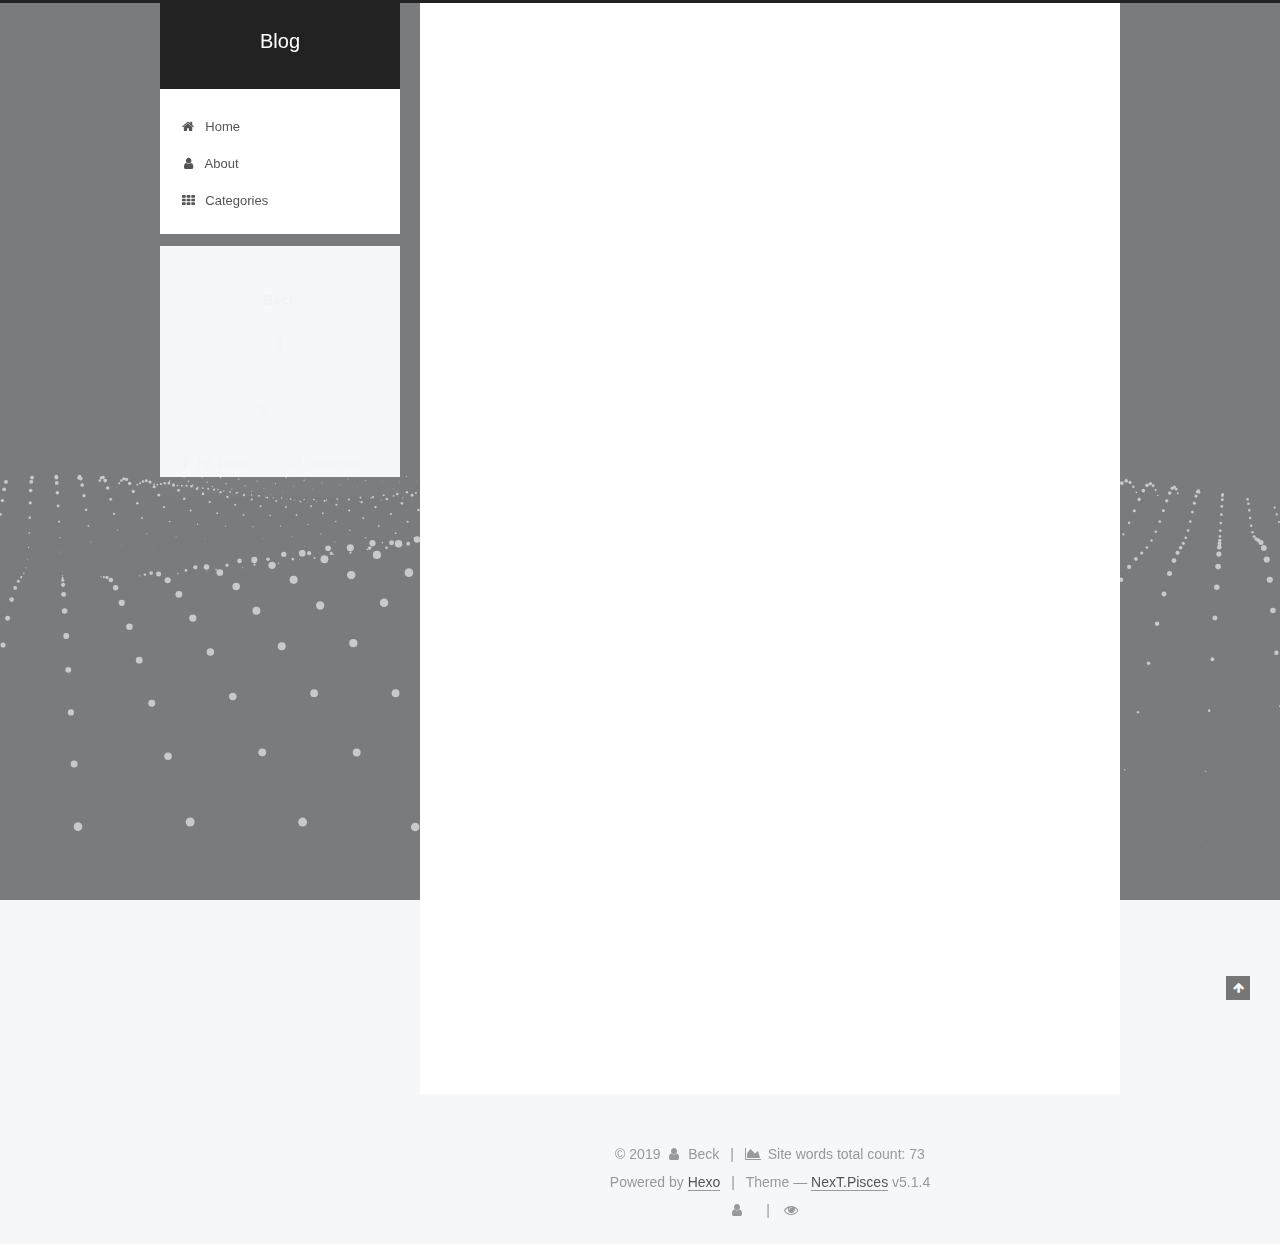
<file: index.html>
<!DOCTYPE html>



  


<html class="theme-next pisces use-motion" lang="en">
<head><meta name="generator" content="Hexo 3.8.0">
  <meta charset="UTF-8">
<meta http-equiv="X-UA-Compatible" content="IE=edge">
<meta name="viewport" content="width=device-width, initial-scale=1, maximum-scale=1">
<meta name="theme-color" content="#222">









<meta http-equiv="Cache-Control" content="no-transform">
<meta http-equiv="Cache-Control" content="no-siteapp">
















  
  
  <link href="/lib/fancybox/source/jquery.fancybox.css?v=2.1.5" rel="stylesheet" type="text/css">







<link href="/lib/font-awesome/css/font-awesome.min.css?v=4.6.2" rel="stylesheet" type="text/css">

<link href="/css/main.css?v=5.1.4" rel="stylesheet" type="text/css">


  <link rel="apple-touch-icon" sizes="180x180" href="/images/apple-touch-icon-next.png?v=5.1.4">


  <link rel="icon" type="image/png" sizes="32x32" href="/images/favicon-32x32-next.png?v=5.1.4">


  <link rel="icon" type="image/png" sizes="16x16" href="/images/favicon-16x16-next.png?v=5.1.4">


  <link rel="mask-icon" href="/images/logo.svg?v=5.1.4" color="#222">





  <meta name="keywords" content="Hexo, NexT">





  <link rel="alternate" href="https://www.membrane-solutions.com/" title="Blog" type="application/atom+xml">






<meta property="og:type" content="website">
<meta property="og:title" content="Blog">
<meta property="og:url" content="https://nt-beck.github.io/index.html">
<meta property="og:site_name" content="Blog">
<meta property="og:locale" content="en">
<meta name="twitter:card" content="summary">
<meta name="twitter:title" content="Blog">



<script type="text/javascript" id="hexo.configurations">
  var NexT = window.NexT || {};
  var CONFIG = {
    root: '/',
    scheme: 'Pisces',
    version: '5.1.4',
    sidebar: {"position":"left","display":"post","offset":12,"b2t":false,"scrollpercent":false,"onmobile":false},
    fancybox: true,
    tabs: true,
    motion: {"enable":true,"async":false,"transition":{"post_block":"fadeIn","post_header":"slideDownIn","post_body":"slideDownIn","coll_header":"slideLeftIn","sidebar":"slideUpIn"}},
    duoshuo: {
      userId: '0',
      author: 'Author'
    },
    algolia: {
      applicationID: '',
      apiKey: '',
      indexName: '',
      hits: {"per_page":10},
      labels: {"input_placeholder":"Search for Posts","hits_empty":"We didn't find any results for the search: ${query}","hits_stats":"${hits} results found in ${time} ms"}
    }
  };
</script>



  <link rel="canonical" href="https://nt-beck.github.io/">





  <title>Blog</title>
  








</head>

<body itemscope itemtype="http://schema.org/WebPage" lang="en">

  
  
    
  

  <div class="container sidebar-position-left 
  page-home">
    <div class="headband"></div>

    <header id="header" class="header" itemscope itemtype="http://schema.org/WPHeader">
      <div class="header-inner"><div class="site-brand-wrapper">
  <div class="site-meta ">
    

    <div class="custom-logo-site-title">
      <a href="/" class="brand" rel="start">
        <span class="logo-line-before"><i></i></span>
        <span class="site-title">Blog</span>
        <span class="logo-line-after"><i></i></span>
      </a>
    </div>
      
        <p class="site-subtitle"></p>
      
  </div>

  <div class="site-nav-toggle">
    <button>
      <span class="btn-bar"></span>
      <span class="btn-bar"></span>
      <span class="btn-bar"></span>
    </button>
  </div>
</div>

<nav class="site-nav">
  

  
    <ul id="menu" class="menu">
      
        
        <li class="menu-item menu-item-home">
          <a href="/" rel="section">
            
              <i class="menu-item-icon fa fa-fw fa-home"></i> <br>
            
            Home
          </a>
        </li>
      
        
        <li class="menu-item menu-item-about">
          <a href="/about/" rel="section">
            
              <i class="menu-item-icon fa fa-fw fa-user"></i> <br>
            
            About
          </a>
        </li>
      
        
        <li class="menu-item menu-item-categories">
          <a href="/categories/" rel="section">
            
              <i class="menu-item-icon fa fa-fw fa-th"></i> <br>
            
            Categories
          </a>
        </li>
      

      
    </ul>
  

  
</nav>



 </div>
    </header>

    <main id="main" class="main">
      <div class="main-inner">
        <div class="content-wrap">
          <div id="content" class="content">
            
  <section id="posts" class="posts-expand">
    
      

  

  
  
  

  <article class="post post-type-normal" itemscope itemtype="http://schema.org/Article">
  
  
  
  <div class="post-block">
    <link itemprop="mainEntityOfPage" href="https://nt-beck.github.iohttps://nt-beck.github.io/2019/05/05/Blog">

    <span hidden itemprop="author" itemscope itemtype="http://schema.org/Person">
      <meta itemprop="name" content="Beck">
      <meta itemprop="description" content>
      <meta itemprop="image" content="/images/avatar.gif">
    </span>

    <span hidden itemprop="publisher" itemscope itemtype="http://schema.org/Organization">
      <meta itemprop="name" content="Blog">
    </span>

    
      <header class="post-header">

        
        
          <h1 class="post-title" itemprop="name headline">
                
                <a class="post-title-link" href="https://nt-beck.github.io/2019/05/05/Blog" itemprop="url">Hello World</a></h1>
        

        <div class="post-meta">
          <span class="post-time">
            
              <span class="post-meta-item-icon">
                <i class="fa fa-calendar-o"></i>
              </span>
              
                <span class="post-meta-item-text">Posted on</span>
              
              <time title="Post created" itemprop="dateCreated datePublished" datetime="2019-05-05T09:28:03+08:00">
                2019-05-05
              </time>
            

            

            
          </span>

          

          
            
          

          
          

          

          
            <div class="post-wordcount">
              
                
                <span class="post-meta-item-icon">
                  <i class="fa fa-file-word-o"></i>
                </span>
                
                  <span class="post-meta-item-text">Words count in article&#58;</span>
                
                <span title="Words count in article">
                  73
                </span>
              

              
                <span class="post-meta-divider">|</span>
              

              
                <span class="post-meta-item-icon">
                  <i class="fa fa-clock-o"></i>
                </span>
                
                  <span class="post-meta-item-text">Reading time &asymp;</span>
                
                <span title="Reading time">
                  1
                </span>
              
            </div>
          

          

        </div>
      </header>
    

    
    
    
    <div class="post-body" itemprop="articleBody">

      
      

      
        
          
            <p>Welcome to <a href="https://hexo.io/" target="_blank" rel="noopener">Hexo</a>! This is your very first post. Check <a href="https://hexo.io/docs/" target="_blank" rel="noopener">documentation</a> for more info. If you get any problems when using Hexo, you can find the answer in <a href="https://hexo.io/docs/troubleshooting.html" target="_blank" rel="noopener">troubleshooting</a> or you can ask me on <a href="https://github.com/hexojs/hexo/issues" target="_blank" rel="noopener">GitHub</a>.</p>
<h2 id="Quick-Start"><a href="#Quick-Start" class="headerlink" title="Quick Start"></a>Quick Start</h2><h3 id="Create-a-new-post"><a href="#Create-a-new-post" class="headerlink" title="Create a new post"></a>Create a new post</h3><figure class="highlight bash"><table><tr><td class="gutter"><pre><span class="line">1</span><br></pre></td><td class="code"><pre><span class="line">$ hexo new <span class="string">"My New Post"</span></span><br></pre></td></tr></table></figure>
<p>More info: <a href="https://hexo.io/docs/writing.html" target="_blank" rel="noopener">Writing</a></p>
<h3 id="Run-server"><a href="#Run-server" class="headerlink" title="Run server"></a>Run server</h3><figure class="highlight bash"><table><tr><td class="gutter"><pre><span class="line">1</span><br></pre></td><td class="code"><pre><span class="line">$ hexo server</span><br></pre></td></tr></table></figure>
<p>More info: <a href="https://hexo.io/docs/server.html" target="_blank" rel="noopener">Server</a></p>
<h3 id="Generate-static-files"><a href="#Generate-static-files" class="headerlink" title="Generate static files"></a>Generate static files</h3><figure class="highlight bash"><table><tr><td class="gutter"><pre><span class="line">1</span><br></pre></td><td class="code"><pre><span class="line">$ hexo generate</span><br></pre></td></tr></table></figure>
<p>More info: <a href="https://hexo.io/docs/generating.html" target="_blank" rel="noopener">Generating</a></p>
<h3 id="Deploy-to-remote-sites"><a href="#Deploy-to-remote-sites" class="headerlink" title="Deploy to remote sites"></a>Deploy to remote sites</h3><figure class="highlight bash"><table><tr><td class="gutter"><pre><span class="line">1</span><br></pre></td><td class="code"><pre><span class="line">$ hexo deploy</span><br></pre></td></tr></table></figure>
<p>More info: <a href="https://hexo.io/docs/deployment.html" target="_blank" rel="noopener">Deployment</a></p>

          
        
      
    </div>
    
    
    

    

    

    

    <footer class="post-footer">
      

      

      

      
      
        <div class="post-eof"></div>
      
    </footer>
  </div>
  
  
  
  </article>


    
  </section>

  


          </div>
          


          

        </div>
        
          
  
  <div class="sidebar-toggle">
    <div class="sidebar-toggle-line-wrap">
      <span class="sidebar-toggle-line sidebar-toggle-line-first"></span>
      <span class="sidebar-toggle-line sidebar-toggle-line-middle"></span>
      <span class="sidebar-toggle-line sidebar-toggle-line-last"></span>
    </div>
  </div>

  <aside id="sidebar" class="sidebar">
    
    <div class="sidebar-inner">

      

      

      <section class="site-overview-wrap sidebar-panel sidebar-panel-active">
        <div class="site-overview">
          <div class="site-author motion-element" itemprop="author" itemscope itemtype="http://schema.org/Person">
            
              <p class="site-author-name" itemprop="name">Beck</p>
              <p class="site-description motion-element" itemprop="description"></p>
          </div>

          <nav class="site-state motion-element">

            
              <div class="site-state-item site-state-posts">
              
                <a href="/archives">
              
                  <span class="site-state-item-count">1</span>
                  <span class="site-state-item-name">posts</span>
                </a>
              </div>
            

            

            

          </nav>

          
            <div class="feed-link motion-element">
              <a href="https://www.membrane-solutions.com/" rel="alternate">
                <i class="fa fa-rss"></i>
                RSS
              </a>
            </div>
          

          
            <div class="links-of-author motion-element">
                
                  <span class="links-of-author-item">
                    <a href="https://www.facebook.com/MembraneSolutions/" target="_blank" title="FB Page">
                      
                        <i class="fa fa-fw fa-facebook"></i>FB Page</a>
                  </span>
                
                  <span class="links-of-author-item">
                    <a href="https://www.linkedin.com/company/membrane-solutions-llc/" target="_blank" title="Instagram">
                      
                        <i class="fa fa-fw fa-instagram"></i>Instagram</a>
                  </span>
                
            </div>
          

          
          

          
          

          

        </div>
      </section>

      

      

    </div>
  </aside>


        
      </div>
    </main>

    <footer id="footer" class="footer">
      <div class="footer-inner">
        <div class="copyright">&copy; <span itemprop="copyrightYear">2019</span>
  <span class="with-love">
    <i class="fa fa-user"></i>
  </span>
  <span class="author" itemprop="copyrightHolder">Beck</span>

  
    <span class="post-meta-divider">|</span>
    <span class="post-meta-item-icon">
      <i class="fa fa-area-chart"></i>
    </span>
    
      <span class="post-meta-item-text">Site words total count&#58;</span>
    
    <span title="Site words total count">73</span>
  
</div>


  <div class="powered-by">Powered by <a class="theme-link" target="_blank" href="https://hexo.io">Hexo</a></div>



  <span class="post-meta-divider">|</span>



  <div class="theme-info">Theme &mdash; <a class="theme-link" target="_blank" href="https://github.com/iissnan/hexo-theme-next">NexT.Pisces</a> v5.1.4</div>




        
<div class="busuanzi-count">
  <script async src="https://dn-lbstatics.qbox.me/busuanzi/2.3/busuanzi.pure.mini.js"></script>

  
    <span class="site-uv">
      <i class="fa fa-user"></i>
      <span class="busuanzi-value" id="busuanzi_value_site_uv"></span>
      
    </span>
  

  
    <span class="site-pv">
      <i class="fa fa-eye"></i>
      <span class="busuanzi-value" id="busuanzi_value_site_pv"></span>
      
    </span>
  
</div>








        
      </div>
    </footer>

    
      <div class="back-to-top">
        <i class="fa fa-arrow-up"></i>
        
      </div>
    

    

  </div>

  

<script type="text/javascript">
  if (Object.prototype.toString.call(window.Promise) !== '[object Function]') {
    window.Promise = null;
  }
</script>









  




  
  









  
  
    <script type="text/javascript" src="/lib/jquery/index.js?v=2.1.3"></script>
  

  
  
    <script type="text/javascript" src="/lib/fastclick/lib/fastclick.min.js?v=1.0.6"></script>
  

  
  
    <script type="text/javascript" src="/lib/jquery_lazyload/jquery.lazyload.js?v=1.9.7"></script>
  

  
  
    <script type="text/javascript" src="/lib/velocity/velocity.min.js?v=1.2.1"></script>
  

  
  
    <script type="text/javascript" src="/lib/velocity/velocity.ui.min.js?v=1.2.1"></script>
  

  
  
    <script type="text/javascript" src="/lib/fancybox/source/jquery.fancybox.pack.js?v=2.1.5"></script>
  

  
  
    <script type="text/javascript" src="/lib/three/three.min.js"></script>
  

  
  
    <script type="text/javascript" src="/lib/three/three-waves.min.js"></script>
  


  


  <script type="text/javascript" src="/js/src/utils.js?v=5.1.4"></script>

  <script type="text/javascript" src="/js/src/motion.js?v=5.1.4"></script>



  
  


  <script type="text/javascript" src="/js/src/affix.js?v=5.1.4"></script>

  <script type="text/javascript" src="/js/src/schemes/pisces.js?v=5.1.4"></script>



  

  


  <script type="text/javascript" src="/js/src/bootstrap.js?v=5.1.4"></script>



  


  




	





  





  












  





  

  

  

  
  

  

  

  

</body>
</html>
</file>
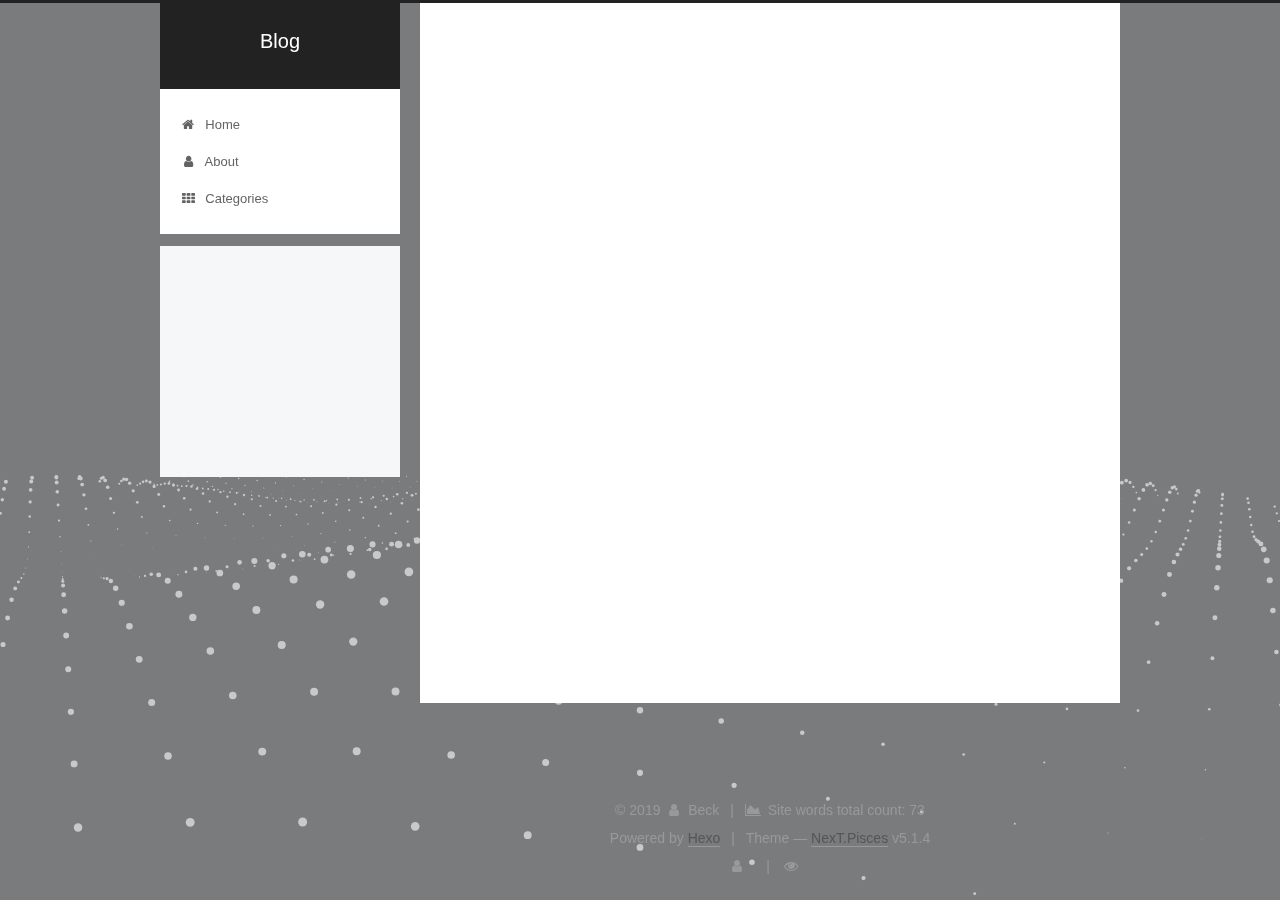
<file: about/index.html>
<!DOCTYPE html>



  


<html class="theme-next pisces use-motion" lang="en">
<head><meta name="generator" content="Hexo 3.8.0">
  <meta charset="UTF-8">
<meta http-equiv="X-UA-Compatible" content="IE=edge">
<meta name="viewport" content="width=device-width, initial-scale=1, maximum-scale=1">
<meta name="theme-color" content="#222">









<meta http-equiv="Cache-Control" content="no-transform">
<meta http-equiv="Cache-Control" content="no-siteapp">
















  
  
  <link href="/lib/fancybox/source/jquery.fancybox.css?v=2.1.5" rel="stylesheet" type="text/css">







<link href="/lib/font-awesome/css/font-awesome.min.css?v=4.6.2" rel="stylesheet" type="text/css">

<link href="/css/main.css?v=5.1.4" rel="stylesheet" type="text/css">


  <link rel="apple-touch-icon" sizes="180x180" href="/images/apple-touch-icon-next.png?v=5.1.4">


  <link rel="icon" type="image/png" sizes="32x32" href="/images/favicon-32x32-next.png?v=5.1.4">


  <link rel="icon" type="image/png" sizes="16x16" href="/images/favicon-16x16-next.png?v=5.1.4">


  <link rel="mask-icon" href="/images/logo.svg?v=5.1.4" color="#222">





  <meta name="keywords" content="Hexo, NexT">





  <link rel="alternate" href="https://www.membrane-solutions.com/" title="Blog" type="application/atom+xml">






<meta property="og:type" content="website">
<meta property="og:title" content="hello membrane">
<meta property="og:url" content="https://nt-beck.github.io/about/index.html">
<meta property="og:site_name" content="Blog">
<meta property="og:locale" content="en">
<meta property="og:updated_time" content="2019-05-05T09:16:33.301Z">
<meta name="twitter:card" content="summary">
<meta name="twitter:title" content="hello membrane">



<script type="text/javascript" id="hexo.configurations">
  var NexT = window.NexT || {};
  var CONFIG = {
    root: '/',
    scheme: 'Pisces',
    version: '5.1.4',
    sidebar: {"position":"left","display":"post","offset":12,"b2t":false,"scrollpercent":false,"onmobile":false},
    fancybox: true,
    tabs: true,
    motion: {"enable":true,"async":false,"transition":{"post_block":"fadeIn","post_header":"slideDownIn","post_body":"slideDownIn","coll_header":"slideLeftIn","sidebar":"slideUpIn"}},
    duoshuo: {
      userId: '0',
      author: 'Author'
    },
    algolia: {
      applicationID: '',
      apiKey: '',
      indexName: '',
      hits: {"per_page":10},
      labels: {"input_placeholder":"Search for Posts","hits_empty":"We didn't find any results for the search: ${query}","hits_stats":"${hits} results found in ${time} ms"}
    }
  };
</script>



  <link rel="canonical" href="https://nt-beck.github.io/about/">





  <title>hello membrane | Blog</title>
  








</head>

<body itemscope itemtype="http://schema.org/WebPage" lang="en">

  
  
    
  

  <div class="container sidebar-position-left page-post-detail">
    <div class="headband"></div>

    <header id="header" class="header" itemscope itemtype="http://schema.org/WPHeader">
      <div class="header-inner"><div class="site-brand-wrapper">
  <div class="site-meta ">
    

    <div class="custom-logo-site-title">
      <a href="/" class="brand" rel="start">
        <span class="logo-line-before"><i></i></span>
        <span class="site-title">Blog</span>
        <span class="logo-line-after"><i></i></span>
      </a>
    </div>
      
        <p class="site-subtitle"></p>
      
  </div>

  <div class="site-nav-toggle">
    <button>
      <span class="btn-bar"></span>
      <span class="btn-bar"></span>
      <span class="btn-bar"></span>
    </button>
  </div>
</div>

<nav class="site-nav">
  

  
    <ul id="menu" class="menu">
      
        
        <li class="menu-item menu-item-home">
          <a href="/" rel="section">
            
              <i class="menu-item-icon fa fa-fw fa-home"></i> <br>
            
            Home
          </a>
        </li>
      
        
        <li class="menu-item menu-item-about">
          <a href="/about/" rel="section">
            
              <i class="menu-item-icon fa fa-fw fa-user"></i> <br>
            
            About
          </a>
        </li>
      
        
        <li class="menu-item menu-item-categories">
          <a href="/categories/" rel="section">
            
              <i class="menu-item-icon fa fa-fw fa-th"></i> <br>
            
            Categories
          </a>
        </li>
      

      
    </ul>
  

  
</nav>



 </div>
    </header>

    <main id="main" class="main">
      <div class="main-inner">
        <div class="content-wrap">
          <div id="content" class="content">
            

  <div id="posts" class="posts-expand">
    
    
    
    <div class="post-block page">
      <header class="post-header">

	<h1 class="post-title" itemprop="name headline">hello membrane</h1>



</header>

      
      
      
      <div class="post-body">
        
        
          
        
      </div>
      
      
      
    </div>
    
    
    
  </div>


          </div>
          


          

  



        </div>
        
          
  
  <div class="sidebar-toggle">
    <div class="sidebar-toggle-line-wrap">
      <span class="sidebar-toggle-line sidebar-toggle-line-first"></span>
      <span class="sidebar-toggle-line sidebar-toggle-line-middle"></span>
      <span class="sidebar-toggle-line sidebar-toggle-line-last"></span>
    </div>
  </div>

  <aside id="sidebar" class="sidebar">
    
    <div class="sidebar-inner">

      

      

      <section class="site-overview-wrap sidebar-panel sidebar-panel-active">
        <div class="site-overview">
          <div class="site-author motion-element" itemprop="author" itemscope itemtype="http://schema.org/Person">
            
              <p class="site-author-name" itemprop="name">Beck</p>
              <p class="site-description motion-element" itemprop="description"></p>
          </div>

          <nav class="site-state motion-element">

            
              <div class="site-state-item site-state-posts">
              
                <a href="/archives">
              
                  <span class="site-state-item-count">1</span>
                  <span class="site-state-item-name">posts</span>
                </a>
              </div>
            

            

            

          </nav>

          
            <div class="feed-link motion-element">
              <a href="https://www.membrane-solutions.com/" rel="alternate">
                <i class="fa fa-rss"></i>
                RSS
              </a>
            </div>
          

          
            <div class="links-of-author motion-element">
                
                  <span class="links-of-author-item">
                    <a href="https://www.facebook.com/MembraneSolutions/" target="_blank" title="FB Page">
                      
                        <i class="fa fa-fw fa-facebook"></i>FB Page</a>
                  </span>
                
                  <span class="links-of-author-item">
                    <a href="https://www.linkedin.com/company/membrane-solutions-llc/" target="_blank" title="Instagram">
                      
                        <i class="fa fa-fw fa-instagram"></i>Instagram</a>
                  </span>
                
            </div>
          

          
          

          
          

          

        </div>
      </section>

      

      

    </div>
  </aside>


        
      </div>
    </main>

    <footer id="footer" class="footer">
      <div class="footer-inner">
        <div class="copyright">&copy; <span itemprop="copyrightYear">2019</span>
  <span class="with-love">
    <i class="fa fa-user"></i>
  </span>
  <span class="author" itemprop="copyrightHolder">Beck</span>

  
    <span class="post-meta-divider">|</span>
    <span class="post-meta-item-icon">
      <i class="fa fa-area-chart"></i>
    </span>
    
      <span class="post-meta-item-text">Site words total count&#58;</span>
    
    <span title="Site words total count">73</span>
  
</div>


  <div class="powered-by">Powered by <a class="theme-link" target="_blank" href="https://hexo.io">Hexo</a></div>



  <span class="post-meta-divider">|</span>



  <div class="theme-info">Theme &mdash; <a class="theme-link" target="_blank" href="https://github.com/iissnan/hexo-theme-next">NexT.Pisces</a> v5.1.4</div>




        
<div class="busuanzi-count">
  <script async src="https://dn-lbstatics.qbox.me/busuanzi/2.3/busuanzi.pure.mini.js"></script>

  
    <span class="site-uv">
      <i class="fa fa-user"></i>
      <span class="busuanzi-value" id="busuanzi_value_site_uv"></span>
      
    </span>
  

  
    <span class="site-pv">
      <i class="fa fa-eye"></i>
      <span class="busuanzi-value" id="busuanzi_value_site_pv"></span>
      
    </span>
  
</div>








        
      </div>
    </footer>

    
      <div class="back-to-top">
        <i class="fa fa-arrow-up"></i>
        
      </div>
    

    

  </div>

  

<script type="text/javascript">
  if (Object.prototype.toString.call(window.Promise) !== '[object Function]') {
    window.Promise = null;
  }
</script>









  




  
  









  
  
    <script type="text/javascript" src="/lib/jquery/index.js?v=2.1.3"></script>
  

  
  
    <script type="text/javascript" src="/lib/fastclick/lib/fastclick.min.js?v=1.0.6"></script>
  

  
  
    <script type="text/javascript" src="/lib/jquery_lazyload/jquery.lazyload.js?v=1.9.7"></script>
  

  
  
    <script type="text/javascript" src="/lib/velocity/velocity.min.js?v=1.2.1"></script>
  

  
  
    <script type="text/javascript" src="/lib/velocity/velocity.ui.min.js?v=1.2.1"></script>
  

  
  
    <script type="text/javascript" src="/lib/fancybox/source/jquery.fancybox.pack.js?v=2.1.5"></script>
  

  
  
    <script type="text/javascript" src="/lib/three/three.min.js"></script>
  

  
  
    <script type="text/javascript" src="/lib/three/three-waves.min.js"></script>
  


  


  <script type="text/javascript" src="/js/src/utils.js?v=5.1.4"></script>

  <script type="text/javascript" src="/js/src/motion.js?v=5.1.4"></script>



  
  


  <script type="text/javascript" src="/js/src/affix.js?v=5.1.4"></script>

  <script type="text/javascript" src="/js/src/schemes/pisces.js?v=5.1.4"></script>



  
  <script type="text/javascript" src="/js/src/scrollspy.js?v=5.1.4"></script>
<script type="text/javascript" src="/js/src/post-details.js?v=5.1.4"></script>



  


  <script type="text/javascript" src="/js/src/bootstrap.js?v=5.1.4"></script>



  


  




	





  





  












  





  

  

  

  
  

  

  

  

</body>
</html>
</file>
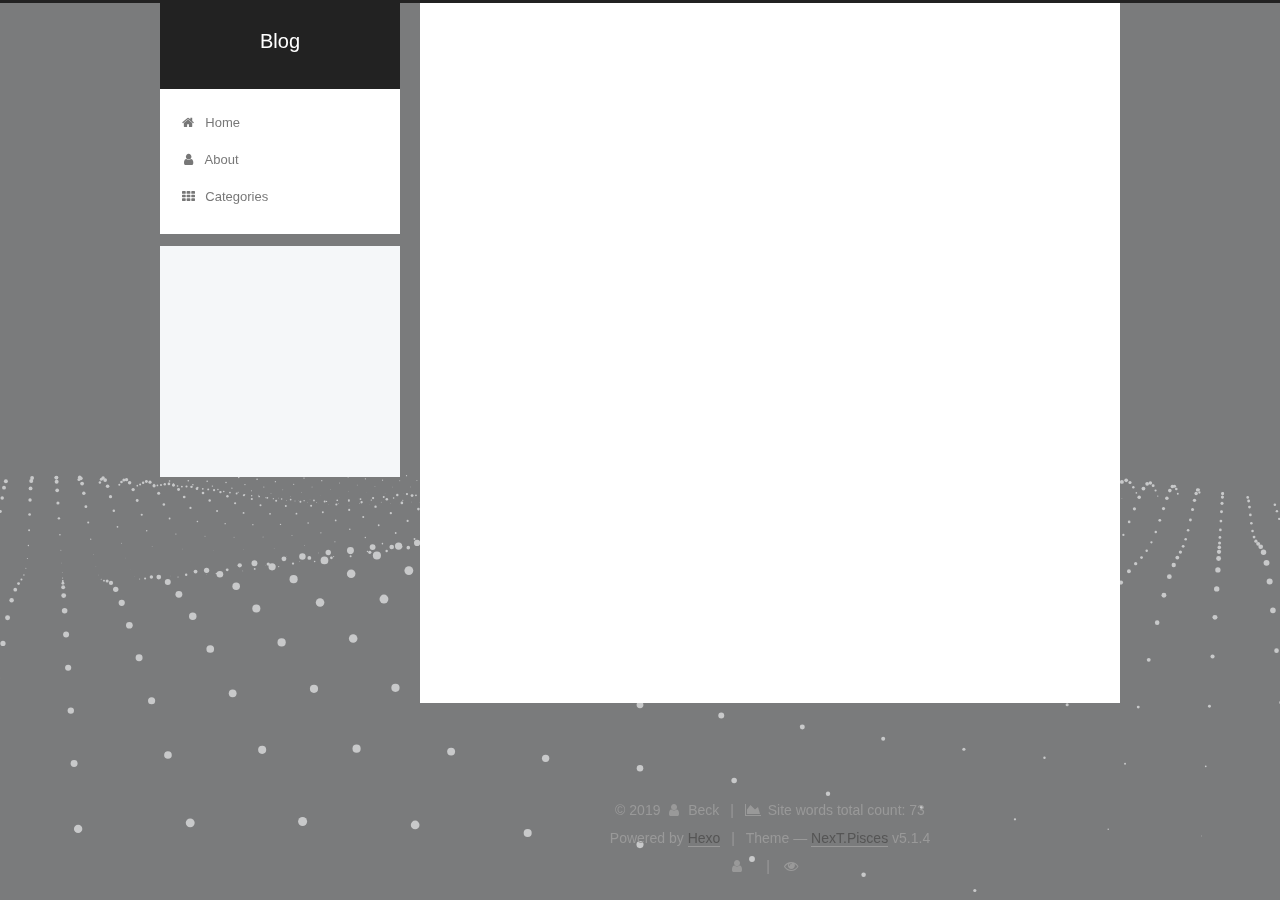
<file: archives/index.html>
<!DOCTYPE html>



  


<html class="theme-next pisces use-motion" lang="en">
<head><meta name="generator" content="Hexo 3.8.0">
  <meta charset="UTF-8">
<meta http-equiv="X-UA-Compatible" content="IE=edge">
<meta name="viewport" content="width=device-width, initial-scale=1, maximum-scale=1">
<meta name="theme-color" content="#222">









<meta http-equiv="Cache-Control" content="no-transform">
<meta http-equiv="Cache-Control" content="no-siteapp">
















  
  
  <link href="/lib/fancybox/source/jquery.fancybox.css?v=2.1.5" rel="stylesheet" type="text/css">







<link href="/lib/font-awesome/css/font-awesome.min.css?v=4.6.2" rel="stylesheet" type="text/css">

<link href="/css/main.css?v=5.1.4" rel="stylesheet" type="text/css">


  <link rel="apple-touch-icon" sizes="180x180" href="/images/apple-touch-icon-next.png?v=5.1.4">


  <link rel="icon" type="image/png" sizes="32x32" href="/images/favicon-32x32-next.png?v=5.1.4">


  <link rel="icon" type="image/png" sizes="16x16" href="/images/favicon-16x16-next.png?v=5.1.4">


  <link rel="mask-icon" href="/images/logo.svg?v=5.1.4" color="#222">





  <meta name="keywords" content="Hexo, NexT">





  <link rel="alternate" href="https://www.membrane-solutions.com/" title="Blog" type="application/atom+xml">






<meta property="og:type" content="website">
<meta property="og:title" content="Blog">
<meta property="og:url" content="https://nt-beck.github.io/archives/index.html">
<meta property="og:site_name" content="Blog">
<meta property="og:locale" content="en">
<meta name="twitter:card" content="summary">
<meta name="twitter:title" content="Blog">



<script type="text/javascript" id="hexo.configurations">
  var NexT = window.NexT || {};
  var CONFIG = {
    root: '/',
    scheme: 'Pisces',
    version: '5.1.4',
    sidebar: {"position":"left","display":"post","offset":12,"b2t":false,"scrollpercent":false,"onmobile":false},
    fancybox: true,
    tabs: true,
    motion: {"enable":true,"async":false,"transition":{"post_block":"fadeIn","post_header":"slideDownIn","post_body":"slideDownIn","coll_header":"slideLeftIn","sidebar":"slideUpIn"}},
    duoshuo: {
      userId: '0',
      author: 'Author'
    },
    algolia: {
      applicationID: '',
      apiKey: '',
      indexName: '',
      hits: {"per_page":10},
      labels: {"input_placeholder":"Search for Posts","hits_empty":"We didn't find any results for the search: ${query}","hits_stats":"${hits} results found in ${time} ms"}
    }
  };
</script>



  <link rel="canonical" href="https://nt-beck.github.io/archives/">





  <title>Archive | Blog</title>
  








</head>

<body itemscope itemtype="http://schema.org/WebPage" lang="en">

  
  
    
  

  <div class="container sidebar-position-left page-archive">
    <div class="headband"></div>

    <header id="header" class="header" itemscope itemtype="http://schema.org/WPHeader">
      <div class="header-inner"><div class="site-brand-wrapper">
  <div class="site-meta ">
    

    <div class="custom-logo-site-title">
      <a href="/" class="brand" rel="start">
        <span class="logo-line-before"><i></i></span>
        <span class="site-title">Blog</span>
        <span class="logo-line-after"><i></i></span>
      </a>
    </div>
      
        <p class="site-subtitle"></p>
      
  </div>

  <div class="site-nav-toggle">
    <button>
      <span class="btn-bar"></span>
      <span class="btn-bar"></span>
      <span class="btn-bar"></span>
    </button>
  </div>
</div>

<nav class="site-nav">
  

  
    <ul id="menu" class="menu">
      
        
        <li class="menu-item menu-item-home">
          <a href="/" rel="section">
            
              <i class="menu-item-icon fa fa-fw fa-home"></i> <br>
            
            Home
          </a>
        </li>
      
        
        <li class="menu-item menu-item-about">
          <a href="/about/" rel="section">
            
              <i class="menu-item-icon fa fa-fw fa-user"></i> <br>
            
            About
          </a>
        </li>
      
        
        <li class="menu-item menu-item-categories">
          <a href="/categories/" rel="section">
            
              <i class="menu-item-icon fa fa-fw fa-th"></i> <br>
            
            Categories
          </a>
        </li>
      

      
    </ul>
  

  
</nav>



 </div>
    </header>

    <main id="main" class="main">
      <div class="main-inner">
        <div class="content-wrap">
          <div id="content" class="content">
            

  
  
  
  <div class="post-block archive">
    <div id="posts" class="posts-collapse">
      <span class="archive-move-on"></span>

      <span class="archive-page-counter">
        
        
        
          
        
        Um..! 1 post. Keep on posting.
      </span>

      

        
        
        

        
          
          <div class="collection-title">
            <h1 class="archive-year" id="archive-year-2019">2019</h1>
          </div>
        
        

        

  <article class="post post-type-normal" itemscope itemtype="http://schema.org/Article">
    <header class="post-header">

      <h2 class="post-title">
        
            <a class="post-title-link" href="https://nt-beck.github.io/2019/05/05/Blog" itemprop="url">
              
                <span itemprop="name">Hello World</span>
              
            </a>
        
      </h2>

      <div class="post-meta">
        <time class="post-time" itemprop="dateCreated" datetime="2019-05-05T09:28:03+08:00" content="2019-05-05">
          05-05
        </time>
      </div>

    </header>
  </article>



      

    </div>
  </div>
  
  
  

  



          </div>
          


          

        </div>
        
          
  
  <div class="sidebar-toggle">
    <div class="sidebar-toggle-line-wrap">
      <span class="sidebar-toggle-line sidebar-toggle-line-first"></span>
      <span class="sidebar-toggle-line sidebar-toggle-line-middle"></span>
      <span class="sidebar-toggle-line sidebar-toggle-line-last"></span>
    </div>
  </div>

  <aside id="sidebar" class="sidebar">
    
    <div class="sidebar-inner">

      

      

      <section class="site-overview-wrap sidebar-panel sidebar-panel-active">
        <div class="site-overview">
          <div class="site-author motion-element" itemprop="author" itemscope itemtype="http://schema.org/Person">
            
              <p class="site-author-name" itemprop="name">Beck</p>
              <p class="site-description motion-element" itemprop="description"></p>
          </div>

          <nav class="site-state motion-element">

            
              <div class="site-state-item site-state-posts">
              
                <a href="/archives">
              
                  <span class="site-state-item-count">1</span>
                  <span class="site-state-item-name">posts</span>
                </a>
              </div>
            

            

            

          </nav>

          
            <div class="feed-link motion-element">
              <a href="https://www.membrane-solutions.com/" rel="alternate">
                <i class="fa fa-rss"></i>
                RSS
              </a>
            </div>
          

          
            <div class="links-of-author motion-element">
                
                  <span class="links-of-author-item">
                    <a href="https://www.facebook.com/MembraneSolutions/" target="_blank" title="FB Page">
                      
                        <i class="fa fa-fw fa-facebook"></i>FB Page</a>
                  </span>
                
                  <span class="links-of-author-item">
                    <a href="https://www.linkedin.com/company/membrane-solutions-llc/" target="_blank" title="Instagram">
                      
                        <i class="fa fa-fw fa-instagram"></i>Instagram</a>
                  </span>
                
            </div>
          

          
          

          
          

          

        </div>
      </section>

      

      

    </div>
  </aside>


        
      </div>
    </main>

    <footer id="footer" class="footer">
      <div class="footer-inner">
        <div class="copyright">&copy; <span itemprop="copyrightYear">2019</span>
  <span class="with-love">
    <i class="fa fa-user"></i>
  </span>
  <span class="author" itemprop="copyrightHolder">Beck</span>

  
    <span class="post-meta-divider">|</span>
    <span class="post-meta-item-icon">
      <i class="fa fa-area-chart"></i>
    </span>
    
      <span class="post-meta-item-text">Site words total count&#58;</span>
    
    <span title="Site words total count">73</span>
  
</div>


  <div class="powered-by">Powered by <a class="theme-link" target="_blank" href="https://hexo.io">Hexo</a></div>



  <span class="post-meta-divider">|</span>



  <div class="theme-info">Theme &mdash; <a class="theme-link" target="_blank" href="https://github.com/iissnan/hexo-theme-next">NexT.Pisces</a> v5.1.4</div>




        
<div class="busuanzi-count">
  <script async src="https://dn-lbstatics.qbox.me/busuanzi/2.3/busuanzi.pure.mini.js"></script>

  
    <span class="site-uv">
      <i class="fa fa-user"></i>
      <span class="busuanzi-value" id="busuanzi_value_site_uv"></span>
      
    </span>
  

  
    <span class="site-pv">
      <i class="fa fa-eye"></i>
      <span class="busuanzi-value" id="busuanzi_value_site_pv"></span>
      
    </span>
  
</div>








        
      </div>
    </footer>

    
      <div class="back-to-top">
        <i class="fa fa-arrow-up"></i>
        
      </div>
    

    

  </div>

  

<script type="text/javascript">
  if (Object.prototype.toString.call(window.Promise) !== '[object Function]') {
    window.Promise = null;
  }
</script>









  




  
  









  
  
    <script type="text/javascript" src="/lib/jquery/index.js?v=2.1.3"></script>
  

  
  
    <script type="text/javascript" src="/lib/fastclick/lib/fastclick.min.js?v=1.0.6"></script>
  

  
  
    <script type="text/javascript" src="/lib/jquery_lazyload/jquery.lazyload.js?v=1.9.7"></script>
  

  
  
    <script type="text/javascript" src="/lib/velocity/velocity.min.js?v=1.2.1"></script>
  

  
  
    <script type="text/javascript" src="/lib/velocity/velocity.ui.min.js?v=1.2.1"></script>
  

  
  
    <script type="text/javascript" src="/lib/fancybox/source/jquery.fancybox.pack.js?v=2.1.5"></script>
  

  
  
    <script type="text/javascript" src="/lib/three/three.min.js"></script>
  

  
  
    <script type="text/javascript" src="/lib/three/three-waves.min.js"></script>
  


  


  <script type="text/javascript" src="/js/src/utils.js?v=5.1.4"></script>

  <script type="text/javascript" src="/js/src/motion.js?v=5.1.4"></script>



  
  


  <script type="text/javascript" src="/js/src/affix.js?v=5.1.4"></script>

  <script type="text/javascript" src="/js/src/schemes/pisces.js?v=5.1.4"></script>



  

  


  <script type="text/javascript" src="/js/src/bootstrap.js?v=5.1.4"></script>



  


  




	





  





  












  





  

  

  

  
  

  

  

  

</body>
</html>
</file>
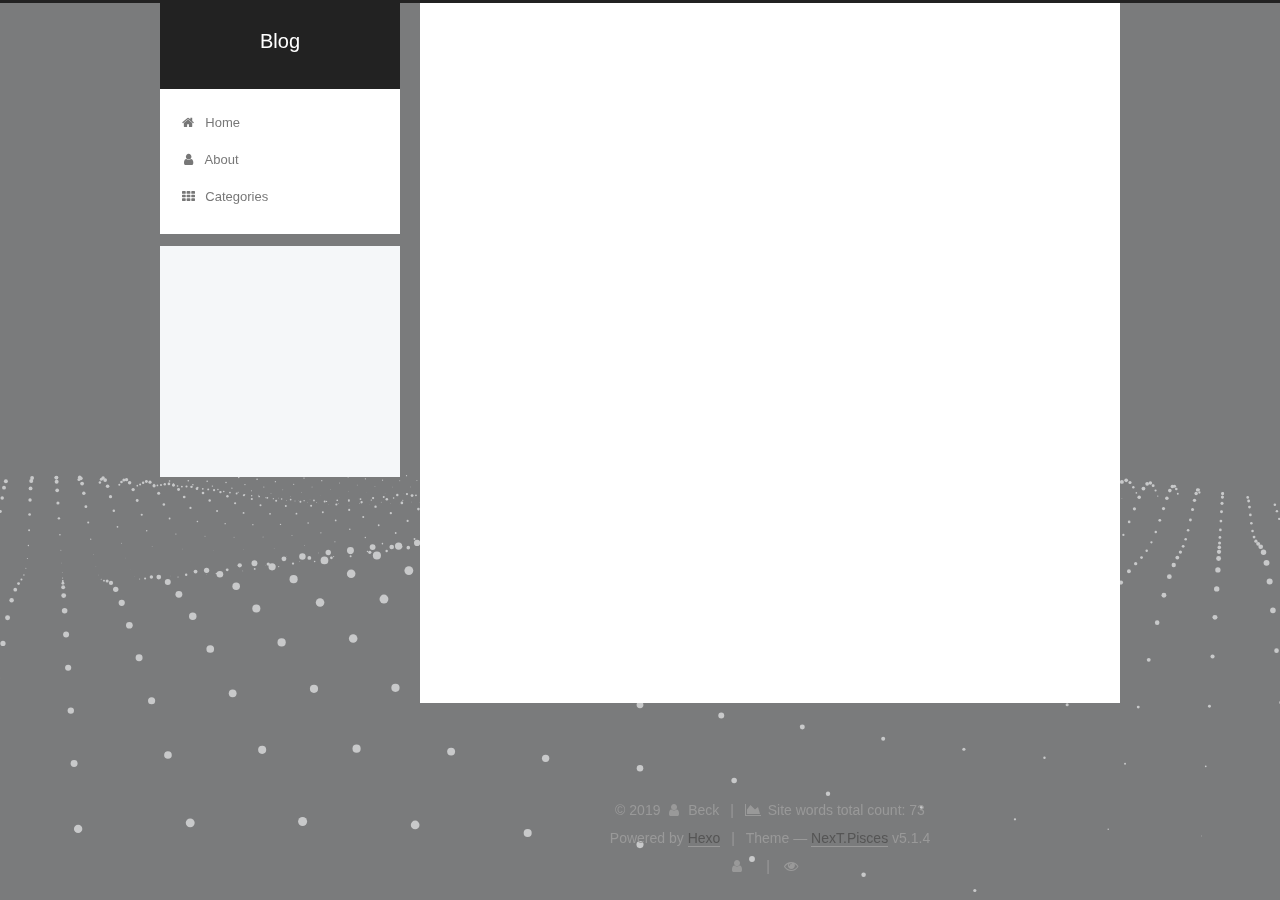
<file: categories/index.html>
<!DOCTYPE html>



  


<html class="theme-next pisces use-motion" lang="en">
<head><meta name="generator" content="Hexo 3.8.0">
  <meta charset="UTF-8">
<meta http-equiv="X-UA-Compatible" content="IE=edge">
<meta name="viewport" content="width=device-width, initial-scale=1, maximum-scale=1">
<meta name="theme-color" content="#222">









<meta http-equiv="Cache-Control" content="no-transform">
<meta http-equiv="Cache-Control" content="no-siteapp">
















  
  
  <link href="/lib/fancybox/source/jquery.fancybox.css?v=2.1.5" rel="stylesheet" type="text/css">







<link href="/lib/font-awesome/css/font-awesome.min.css?v=4.6.2" rel="stylesheet" type="text/css">

<link href="/css/main.css?v=5.1.4" rel="stylesheet" type="text/css">


  <link rel="apple-touch-icon" sizes="180x180" href="/images/apple-touch-icon-next.png?v=5.1.4">


  <link rel="icon" type="image/png" sizes="32x32" href="/images/favicon-32x32-next.png?v=5.1.4">


  <link rel="icon" type="image/png" sizes="16x16" href="/images/favicon-16x16-next.png?v=5.1.4">


  <link rel="mask-icon" href="/images/logo.svg?v=5.1.4" color="#222">





  <meta name="keywords" content="Hexo, NexT">





  <link rel="alternate" href="https://www.membrane-solutions.com/" title="Blog" type="application/atom+xml">






<meta property="og:type" content="website">
<meta property="og:title" content="hello beck">
<meta property="og:url" content="https://nt-beck.github.io/categories/index.html">
<meta property="og:site_name" content="Blog">
<meta property="og:locale" content="en">
<meta property="og:updated_time" content="2019-05-14T02:10:15.126Z">
<meta name="twitter:card" content="summary">
<meta name="twitter:title" content="hello beck">



<script type="text/javascript" id="hexo.configurations">
  var NexT = window.NexT || {};
  var CONFIG = {
    root: '/',
    scheme: 'Pisces',
    version: '5.1.4',
    sidebar: {"position":"left","display":"post","offset":12,"b2t":false,"scrollpercent":false,"onmobile":false},
    fancybox: true,
    tabs: true,
    motion: {"enable":true,"async":false,"transition":{"post_block":"fadeIn","post_header":"slideDownIn","post_body":"slideDownIn","coll_header":"slideLeftIn","sidebar":"slideUpIn"}},
    duoshuo: {
      userId: '0',
      author: 'Author'
    },
    algolia: {
      applicationID: '',
      apiKey: '',
      indexName: '',
      hits: {"per_page":10},
      labels: {"input_placeholder":"Search for Posts","hits_empty":"We didn't find any results for the search: ${query}","hits_stats":"${hits} results found in ${time} ms"}
    }
  };
</script>



  <link rel="canonical" href="https://nt-beck.github.io/categories/">





  <title>hello beck | Blog</title>
  








</head>

<body itemscope itemtype="http://schema.org/WebPage" lang="en">

  
  
    
  

  <div class="container sidebar-position-left page-post-detail">
    <div class="headband"></div>

    <header id="header" class="header" itemscope itemtype="http://schema.org/WPHeader">
      <div class="header-inner"><div class="site-brand-wrapper">
  <div class="site-meta ">
    

    <div class="custom-logo-site-title">
      <a href="/" class="brand" rel="start">
        <span class="logo-line-before"><i></i></span>
        <span class="site-title">Blog</span>
        <span class="logo-line-after"><i></i></span>
      </a>
    </div>
      
        <p class="site-subtitle"></p>
      
  </div>

  <div class="site-nav-toggle">
    <button>
      <span class="btn-bar"></span>
      <span class="btn-bar"></span>
      <span class="btn-bar"></span>
    </button>
  </div>
</div>

<nav class="site-nav">
  

  
    <ul id="menu" class="menu">
      
        
        <li class="menu-item menu-item-home">
          <a href="/" rel="section">
            
              <i class="menu-item-icon fa fa-fw fa-home"></i> <br>
            
            Home
          </a>
        </li>
      
        
        <li class="menu-item menu-item-about">
          <a href="/about/" rel="section">
            
              <i class="menu-item-icon fa fa-fw fa-user"></i> <br>
            
            About
          </a>
        </li>
      
        
        <li class="menu-item menu-item-categories">
          <a href="/categories/" rel="section">
            
              <i class="menu-item-icon fa fa-fw fa-th"></i> <br>
            
            Categories
          </a>
        </li>
      

      
    </ul>
  

  
</nav>



 </div>
    </header>

    <main id="main" class="main">
      <div class="main-inner">
        <div class="content-wrap">
          <div id="content" class="content">
            

  <div id="posts" class="posts-expand">
    
    
    
    <div class="post-block page">
      <header class="post-header">

	<h1 class="post-title" itemprop="name headline">hello beck</h1>



</header>

      
      
      
      <div class="post-body">
        
        
          <div class="category-all-page">
            <div class="category-all-title">
                No categories
            </div>
            <div class="category-all">
              
            </div>
          </div>
        
      </div>
      
      
      
    </div>
    
    
    
  </div>


          </div>
          


          

        </div>
        
          
  
  <div class="sidebar-toggle">
    <div class="sidebar-toggle-line-wrap">
      <span class="sidebar-toggle-line sidebar-toggle-line-first"></span>
      <span class="sidebar-toggle-line sidebar-toggle-line-middle"></span>
      <span class="sidebar-toggle-line sidebar-toggle-line-last"></span>
    </div>
  </div>

  <aside id="sidebar" class="sidebar">
    
    <div class="sidebar-inner">

      

      

      <section class="site-overview-wrap sidebar-panel sidebar-panel-active">
        <div class="site-overview">
          <div class="site-author motion-element" itemprop="author" itemscope itemtype="http://schema.org/Person">
            
              <p class="site-author-name" itemprop="name">Beck</p>
              <p class="site-description motion-element" itemprop="description"></p>
          </div>

          <nav class="site-state motion-element">

            
              <div class="site-state-item site-state-posts">
              
                <a href="/archives">
              
                  <span class="site-state-item-count">1</span>
                  <span class="site-state-item-name">posts</span>
                </a>
              </div>
            

            

            

          </nav>

          
            <div class="feed-link motion-element">
              <a href="https://www.membrane-solutions.com/" rel="alternate">
                <i class="fa fa-rss"></i>
                RSS
              </a>
            </div>
          

          
            <div class="links-of-author motion-element">
                
                  <span class="links-of-author-item">
                    <a href="https://www.facebook.com/MembraneSolutions/" target="_blank" title="FB Page">
                      
                        <i class="fa fa-fw fa-facebook"></i>FB Page</a>
                  </span>
                
                  <span class="links-of-author-item">
                    <a href="https://www.linkedin.com/company/membrane-solutions-llc/" target="_blank" title="Instagram">
                      
                        <i class="fa fa-fw fa-instagram"></i>Instagram</a>
                  </span>
                
            </div>
          

          
          

          
          

          

        </div>
      </section>

      

      

    </div>
  </aside>


        
      </div>
    </main>

    <footer id="footer" class="footer">
      <div class="footer-inner">
        <div class="copyright">&copy; <span itemprop="copyrightYear">2019</span>
  <span class="with-love">
    <i class="fa fa-user"></i>
  </span>
  <span class="author" itemprop="copyrightHolder">Beck</span>

  
    <span class="post-meta-divider">|</span>
    <span class="post-meta-item-icon">
      <i class="fa fa-area-chart"></i>
    </span>
    
      <span class="post-meta-item-text">Site words total count&#58;</span>
    
    <span title="Site words total count">73</span>
  
</div>


  <div class="powered-by">Powered by <a class="theme-link" target="_blank" href="https://hexo.io">Hexo</a></div>



  <span class="post-meta-divider">|</span>



  <div class="theme-info">Theme &mdash; <a class="theme-link" target="_blank" href="https://github.com/iissnan/hexo-theme-next">NexT.Pisces</a> v5.1.4</div>




        
<div class="busuanzi-count">
  <script async src="https://dn-lbstatics.qbox.me/busuanzi/2.3/busuanzi.pure.mini.js"></script>

  
    <span class="site-uv">
      <i class="fa fa-user"></i>
      <span class="busuanzi-value" id="busuanzi_value_site_uv"></span>
      
    </span>
  

  
    <span class="site-pv">
      <i class="fa fa-eye"></i>
      <span class="busuanzi-value" id="busuanzi_value_site_pv"></span>
      
    </span>
  
</div>








        
      </div>
    </footer>

    
      <div class="back-to-top">
        <i class="fa fa-arrow-up"></i>
        
      </div>
    

    

  </div>

  

<script type="text/javascript">
  if (Object.prototype.toString.call(window.Promise) !== '[object Function]') {
    window.Promise = null;
  }
</script>









  




  
  









  
  
    <script type="text/javascript" src="/lib/jquery/index.js?v=2.1.3"></script>
  

  
  
    <script type="text/javascript" src="/lib/fastclick/lib/fastclick.min.js?v=1.0.6"></script>
  

  
  
    <script type="text/javascript" src="/lib/jquery_lazyload/jquery.lazyload.js?v=1.9.7"></script>
  

  
  
    <script type="text/javascript" src="/lib/velocity/velocity.min.js?v=1.2.1"></script>
  

  
  
    <script type="text/javascript" src="/lib/velocity/velocity.ui.min.js?v=1.2.1"></script>
  

  
  
    <script type="text/javascript" src="/lib/fancybox/source/jquery.fancybox.pack.js?v=2.1.5"></script>
  

  
  
    <script type="text/javascript" src="/lib/three/three.min.js"></script>
  

  
  
    <script type="text/javascript" src="/lib/three/three-waves.min.js"></script>
  


  


  <script type="text/javascript" src="/js/src/utils.js?v=5.1.4"></script>

  <script type="text/javascript" src="/js/src/motion.js?v=5.1.4"></script>



  
  


  <script type="text/javascript" src="/js/src/affix.js?v=5.1.4"></script>

  <script type="text/javascript" src="/js/src/schemes/pisces.js?v=5.1.4"></script>



  
  <script type="text/javascript" src="/js/src/scrollspy.js?v=5.1.4"></script>
<script type="text/javascript" src="/js/src/post-details.js?v=5.1.4"></script>



  


  <script type="text/javascript" src="/js/src/bootstrap.js?v=5.1.4"></script>



  


  




	





  





  












  





  

  

  

  
  

  

  

  

</body>
</html>
</file>
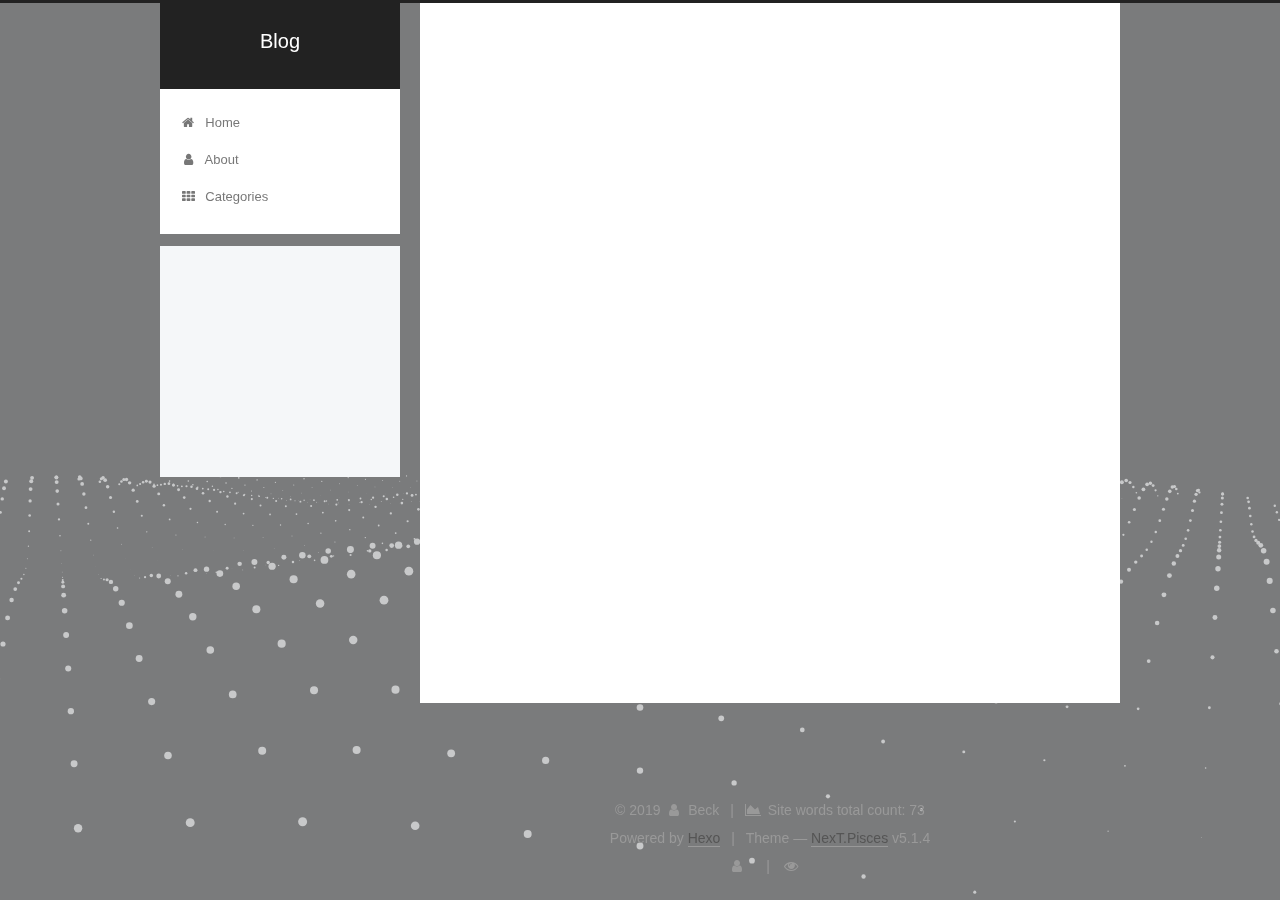
<file: archives/2019/index.html>
<!DOCTYPE html>



  


<html class="theme-next pisces use-motion" lang="en">
<head><meta name="generator" content="Hexo 3.8.0">
  <meta charset="UTF-8">
<meta http-equiv="X-UA-Compatible" content="IE=edge">
<meta name="viewport" content="width=device-width, initial-scale=1, maximum-scale=1">
<meta name="theme-color" content="#222">









<meta http-equiv="Cache-Control" content="no-transform">
<meta http-equiv="Cache-Control" content="no-siteapp">
















  
  
  <link href="/lib/fancybox/source/jquery.fancybox.css?v=2.1.5" rel="stylesheet" type="text/css">







<link href="/lib/font-awesome/css/font-awesome.min.css?v=4.6.2" rel="stylesheet" type="text/css">

<link href="/css/main.css?v=5.1.4" rel="stylesheet" type="text/css">


  <link rel="apple-touch-icon" sizes="180x180" href="/images/apple-touch-icon-next.png?v=5.1.4">


  <link rel="icon" type="image/png" sizes="32x32" href="/images/favicon-32x32-next.png?v=5.1.4">


  <link rel="icon" type="image/png" sizes="16x16" href="/images/favicon-16x16-next.png?v=5.1.4">


  <link rel="mask-icon" href="/images/logo.svg?v=5.1.4" color="#222">





  <meta name="keywords" content="Hexo, NexT">





  <link rel="alternate" href="https://www.membrane-solutions.com/" title="Blog" type="application/atom+xml">






<meta property="og:type" content="website">
<meta property="og:title" content="Blog">
<meta property="og:url" content="https://nt-beck.github.io/archives/2019/index.html">
<meta property="og:site_name" content="Blog">
<meta property="og:locale" content="en">
<meta name="twitter:card" content="summary">
<meta name="twitter:title" content="Blog">



<script type="text/javascript" id="hexo.configurations">
  var NexT = window.NexT || {};
  var CONFIG = {
    root: '/',
    scheme: 'Pisces',
    version: '5.1.4',
    sidebar: {"position":"left","display":"post","offset":12,"b2t":false,"scrollpercent":false,"onmobile":false},
    fancybox: true,
    tabs: true,
    motion: {"enable":true,"async":false,"transition":{"post_block":"fadeIn","post_header":"slideDownIn","post_body":"slideDownIn","coll_header":"slideLeftIn","sidebar":"slideUpIn"}},
    duoshuo: {
      userId: '0',
      author: 'Author'
    },
    algolia: {
      applicationID: '',
      apiKey: '',
      indexName: '',
      hits: {"per_page":10},
      labels: {"input_placeholder":"Search for Posts","hits_empty":"We didn't find any results for the search: ${query}","hits_stats":"${hits} results found in ${time} ms"}
    }
  };
</script>



  <link rel="canonical" href="https://nt-beck.github.io/archives/2019/">





  <title>Archive | Blog</title>
  








</head>

<body itemscope itemtype="http://schema.org/WebPage" lang="en">

  
  
    
  

  <div class="container sidebar-position-left page-archive">
    <div class="headband"></div>

    <header id="header" class="header" itemscope itemtype="http://schema.org/WPHeader">
      <div class="header-inner"><div class="site-brand-wrapper">
  <div class="site-meta ">
    

    <div class="custom-logo-site-title">
      <a href="/" class="brand" rel="start">
        <span class="logo-line-before"><i></i></span>
        <span class="site-title">Blog</span>
        <span class="logo-line-after"><i></i></span>
      </a>
    </div>
      
        <p class="site-subtitle"></p>
      
  </div>

  <div class="site-nav-toggle">
    <button>
      <span class="btn-bar"></span>
      <span class="btn-bar"></span>
      <span class="btn-bar"></span>
    </button>
  </div>
</div>

<nav class="site-nav">
  

  
    <ul id="menu" class="menu">
      
        
        <li class="menu-item menu-item-home">
          <a href="/" rel="section">
            
              <i class="menu-item-icon fa fa-fw fa-home"></i> <br>
            
            Home
          </a>
        </li>
      
        
        <li class="menu-item menu-item-about">
          <a href="/about/" rel="section">
            
              <i class="menu-item-icon fa fa-fw fa-user"></i> <br>
            
            About
          </a>
        </li>
      
        
        <li class="menu-item menu-item-categories">
          <a href="/categories/" rel="section">
            
              <i class="menu-item-icon fa fa-fw fa-th"></i> <br>
            
            Categories
          </a>
        </li>
      

      
    </ul>
  

  
</nav>



 </div>
    </header>

    <main id="main" class="main">
      <div class="main-inner">
        <div class="content-wrap">
          <div id="content" class="content">
            

  
  
  
  <div class="post-block archive">
    <div id="posts" class="posts-collapse">
      <span class="archive-move-on"></span>

      <span class="archive-page-counter">
        
        
        
          
        
        Um..! 1 post. Keep on posting.
      </span>

      

        
        
        

        
          
          <div class="collection-title">
            <h1 class="archive-year" id="archive-year-2019">2019</h1>
          </div>
        
        

        

  <article class="post post-type-normal" itemscope itemtype="http://schema.org/Article">
    <header class="post-header">

      <h2 class="post-title">
        
            <a class="post-title-link" href="https://nt-beck.github.io/2019/05/05/Blog" itemprop="url">
              
                <span itemprop="name">Hello World</span>
              
            </a>
        
      </h2>

      <div class="post-meta">
        <time class="post-time" itemprop="dateCreated" datetime="2019-05-05T09:28:03+08:00" content="2019-05-05">
          05-05
        </time>
      </div>

    </header>
  </article>



      

    </div>
  </div>
  
  
  

  



          </div>
          


          

        </div>
        
          
  
  <div class="sidebar-toggle">
    <div class="sidebar-toggle-line-wrap">
      <span class="sidebar-toggle-line sidebar-toggle-line-first"></span>
      <span class="sidebar-toggle-line sidebar-toggle-line-middle"></span>
      <span class="sidebar-toggle-line sidebar-toggle-line-last"></span>
    </div>
  </div>

  <aside id="sidebar" class="sidebar">
    
    <div class="sidebar-inner">

      

      

      <section class="site-overview-wrap sidebar-panel sidebar-panel-active">
        <div class="site-overview">
          <div class="site-author motion-element" itemprop="author" itemscope itemtype="http://schema.org/Person">
            
              <p class="site-author-name" itemprop="name">Beck</p>
              <p class="site-description motion-element" itemprop="description"></p>
          </div>

          <nav class="site-state motion-element">

            
              <div class="site-state-item site-state-posts">
              
                <a href="/archives">
              
                  <span class="site-state-item-count">1</span>
                  <span class="site-state-item-name">posts</span>
                </a>
              </div>
            

            

            

          </nav>

          
            <div class="feed-link motion-element">
              <a href="https://www.membrane-solutions.com/" rel="alternate">
                <i class="fa fa-rss"></i>
                RSS
              </a>
            </div>
          

          
            <div class="links-of-author motion-element">
                
                  <span class="links-of-author-item">
                    <a href="https://www.facebook.com/MembraneSolutions/" target="_blank" title="FB Page">
                      
                        <i class="fa fa-fw fa-facebook"></i>FB Page</a>
                  </span>
                
                  <span class="links-of-author-item">
                    <a href="https://www.linkedin.com/company/membrane-solutions-llc/" target="_blank" title="Instagram">
                      
                        <i class="fa fa-fw fa-instagram"></i>Instagram</a>
                  </span>
                
            </div>
          

          
          

          
          

          

        </div>
      </section>

      

      

    </div>
  </aside>


        
      </div>
    </main>

    <footer id="footer" class="footer">
      <div class="footer-inner">
        <div class="copyright">&copy; <span itemprop="copyrightYear">2019</span>
  <span class="with-love">
    <i class="fa fa-user"></i>
  </span>
  <span class="author" itemprop="copyrightHolder">Beck</span>

  
    <span class="post-meta-divider">|</span>
    <span class="post-meta-item-icon">
      <i class="fa fa-area-chart"></i>
    </span>
    
      <span class="post-meta-item-text">Site words total count&#58;</span>
    
    <span title="Site words total count">73</span>
  
</div>


  <div class="powered-by">Powered by <a class="theme-link" target="_blank" href="https://hexo.io">Hexo</a></div>



  <span class="post-meta-divider">|</span>



  <div class="theme-info">Theme &mdash; <a class="theme-link" target="_blank" href="https://github.com/iissnan/hexo-theme-next">NexT.Pisces</a> v5.1.4</div>




        
<div class="busuanzi-count">
  <script async src="https://dn-lbstatics.qbox.me/busuanzi/2.3/busuanzi.pure.mini.js"></script>

  
    <span class="site-uv">
      <i class="fa fa-user"></i>
      <span class="busuanzi-value" id="busuanzi_value_site_uv"></span>
      
    </span>
  

  
    <span class="site-pv">
      <i class="fa fa-eye"></i>
      <span class="busuanzi-value" id="busuanzi_value_site_pv"></span>
      
    </span>
  
</div>








        
      </div>
    </footer>

    
      <div class="back-to-top">
        <i class="fa fa-arrow-up"></i>
        
      </div>
    

    

  </div>

  

<script type="text/javascript">
  if (Object.prototype.toString.call(window.Promise) !== '[object Function]') {
    window.Promise = null;
  }
</script>









  




  
  









  
  
    <script type="text/javascript" src="/lib/jquery/index.js?v=2.1.3"></script>
  

  
  
    <script type="text/javascript" src="/lib/fastclick/lib/fastclick.min.js?v=1.0.6"></script>
  

  
  
    <script type="text/javascript" src="/lib/jquery_lazyload/jquery.lazyload.js?v=1.9.7"></script>
  

  
  
    <script type="text/javascript" src="/lib/velocity/velocity.min.js?v=1.2.1"></script>
  

  
  
    <script type="text/javascript" src="/lib/velocity/velocity.ui.min.js?v=1.2.1"></script>
  

  
  
    <script type="text/javascript" src="/lib/fancybox/source/jquery.fancybox.pack.js?v=2.1.5"></script>
  

  
  
    <script type="text/javascript" src="/lib/three/three.min.js"></script>
  

  
  
    <script type="text/javascript" src="/lib/three/three-waves.min.js"></script>
  


  


  <script type="text/javascript" src="/js/src/utils.js?v=5.1.4"></script>

  <script type="text/javascript" src="/js/src/motion.js?v=5.1.4"></script>



  
  


  <script type="text/javascript" src="/js/src/affix.js?v=5.1.4"></script>

  <script type="text/javascript" src="/js/src/schemes/pisces.js?v=5.1.4"></script>



  

  


  <script type="text/javascript" src="/js/src/bootstrap.js?v=5.1.4"></script>



  


  




	





  





  












  





  

  

  

  
  

  

  

  

</body>
</html>
</file>
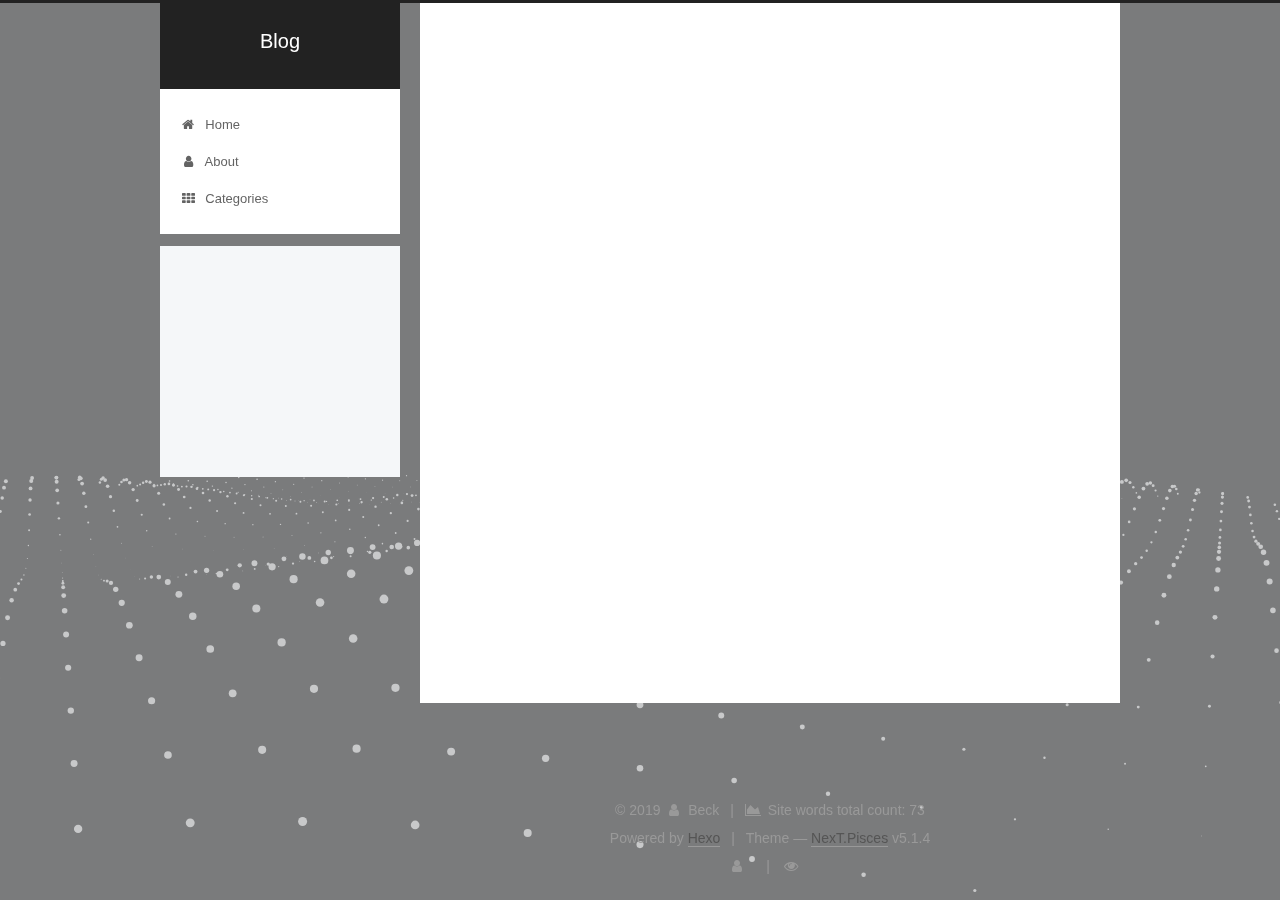
<file: archives/2019/05/index.html>
<!DOCTYPE html>



  


<html class="theme-next pisces use-motion" lang="en">
<head><meta name="generator" content="Hexo 3.8.0">
  <meta charset="UTF-8">
<meta http-equiv="X-UA-Compatible" content="IE=edge">
<meta name="viewport" content="width=device-width, initial-scale=1, maximum-scale=1">
<meta name="theme-color" content="#222">









<meta http-equiv="Cache-Control" content="no-transform">
<meta http-equiv="Cache-Control" content="no-siteapp">
















  
  
  <link href="/lib/fancybox/source/jquery.fancybox.css?v=2.1.5" rel="stylesheet" type="text/css">







<link href="/lib/font-awesome/css/font-awesome.min.css?v=4.6.2" rel="stylesheet" type="text/css">

<link href="/css/main.css?v=5.1.4" rel="stylesheet" type="text/css">


  <link rel="apple-touch-icon" sizes="180x180" href="/images/apple-touch-icon-next.png?v=5.1.4">


  <link rel="icon" type="image/png" sizes="32x32" href="/images/favicon-32x32-next.png?v=5.1.4">


  <link rel="icon" type="image/png" sizes="16x16" href="/images/favicon-16x16-next.png?v=5.1.4">


  <link rel="mask-icon" href="/images/logo.svg?v=5.1.4" color="#222">





  <meta name="keywords" content="Hexo, NexT">





  <link rel="alternate" href="https://www.membrane-solutions.com/" title="Blog" type="application/atom+xml">






<meta property="og:type" content="website">
<meta property="og:title" content="Blog">
<meta property="og:url" content="https://nt-beck.github.io/archives/2019/05/index.html">
<meta property="og:site_name" content="Blog">
<meta property="og:locale" content="en">
<meta name="twitter:card" content="summary">
<meta name="twitter:title" content="Blog">



<script type="text/javascript" id="hexo.configurations">
  var NexT = window.NexT || {};
  var CONFIG = {
    root: '/',
    scheme: 'Pisces',
    version: '5.1.4',
    sidebar: {"position":"left","display":"post","offset":12,"b2t":false,"scrollpercent":false,"onmobile":false},
    fancybox: true,
    tabs: true,
    motion: {"enable":true,"async":false,"transition":{"post_block":"fadeIn","post_header":"slideDownIn","post_body":"slideDownIn","coll_header":"slideLeftIn","sidebar":"slideUpIn"}},
    duoshuo: {
      userId: '0',
      author: 'Author'
    },
    algolia: {
      applicationID: '',
      apiKey: '',
      indexName: '',
      hits: {"per_page":10},
      labels: {"input_placeholder":"Search for Posts","hits_empty":"We didn't find any results for the search: ${query}","hits_stats":"${hits} results found in ${time} ms"}
    }
  };
</script>



  <link rel="canonical" href="https://nt-beck.github.io/archives/2019/05/">





  <title>Archive | Blog</title>
  








</head>

<body itemscope itemtype="http://schema.org/WebPage" lang="en">

  
  
    
  

  <div class="container sidebar-position-left page-archive">
    <div class="headband"></div>

    <header id="header" class="header" itemscope itemtype="http://schema.org/WPHeader">
      <div class="header-inner"><div class="site-brand-wrapper">
  <div class="site-meta ">
    

    <div class="custom-logo-site-title">
      <a href="/" class="brand" rel="start">
        <span class="logo-line-before"><i></i></span>
        <span class="site-title">Blog</span>
        <span class="logo-line-after"><i></i></span>
      </a>
    </div>
      
        <p class="site-subtitle"></p>
      
  </div>

  <div class="site-nav-toggle">
    <button>
      <span class="btn-bar"></span>
      <span class="btn-bar"></span>
      <span class="btn-bar"></span>
    </button>
  </div>
</div>

<nav class="site-nav">
  

  
    <ul id="menu" class="menu">
      
        
        <li class="menu-item menu-item-home">
          <a href="/" rel="section">
            
              <i class="menu-item-icon fa fa-fw fa-home"></i> <br>
            
            Home
          </a>
        </li>
      
        
        <li class="menu-item menu-item-about">
          <a href="/about/" rel="section">
            
              <i class="menu-item-icon fa fa-fw fa-user"></i> <br>
            
            About
          </a>
        </li>
      
        
        <li class="menu-item menu-item-categories">
          <a href="/categories/" rel="section">
            
              <i class="menu-item-icon fa fa-fw fa-th"></i> <br>
            
            Categories
          </a>
        </li>
      

      
    </ul>
  

  
</nav>



 </div>
    </header>

    <main id="main" class="main">
      <div class="main-inner">
        <div class="content-wrap">
          <div id="content" class="content">
            

  
  
  
  <div class="post-block archive">
    <div id="posts" class="posts-collapse">
      <span class="archive-move-on"></span>

      <span class="archive-page-counter">
        
        
        
          
        
        Um..! 1 post. Keep on posting.
      </span>

      

        
        
        

        
          
          <div class="collection-title">
            <h1 class="archive-year" id="archive-year-2019">2019</h1>
          </div>
        
        

        

  <article class="post post-type-normal" itemscope itemtype="http://schema.org/Article">
    <header class="post-header">

      <h2 class="post-title">
        
            <a class="post-title-link" href="https://nt-beck.github.io/2019/05/05/Blog" itemprop="url">
              
                <span itemprop="name">Hello World</span>
              
            </a>
        
      </h2>

      <div class="post-meta">
        <time class="post-time" itemprop="dateCreated" datetime="2019-05-05T09:28:03+08:00" content="2019-05-05">
          05-05
        </time>
      </div>

    </header>
  </article>



      

    </div>
  </div>
  
  
  

  



          </div>
          


          

        </div>
        
          
  
  <div class="sidebar-toggle">
    <div class="sidebar-toggle-line-wrap">
      <span class="sidebar-toggle-line sidebar-toggle-line-first"></span>
      <span class="sidebar-toggle-line sidebar-toggle-line-middle"></span>
      <span class="sidebar-toggle-line sidebar-toggle-line-last"></span>
    </div>
  </div>

  <aside id="sidebar" class="sidebar">
    
    <div class="sidebar-inner">

      

      

      <section class="site-overview-wrap sidebar-panel sidebar-panel-active">
        <div class="site-overview">
          <div class="site-author motion-element" itemprop="author" itemscope itemtype="http://schema.org/Person">
            
              <p class="site-author-name" itemprop="name">Beck</p>
              <p class="site-description motion-element" itemprop="description"></p>
          </div>

          <nav class="site-state motion-element">

            
              <div class="site-state-item site-state-posts">
              
                <a href="/archives">
              
                  <span class="site-state-item-count">1</span>
                  <span class="site-state-item-name">posts</span>
                </a>
              </div>
            

            

            

          </nav>

          
            <div class="feed-link motion-element">
              <a href="https://www.membrane-solutions.com/" rel="alternate">
                <i class="fa fa-rss"></i>
                RSS
              </a>
            </div>
          

          
            <div class="links-of-author motion-element">
                
                  <span class="links-of-author-item">
                    <a href="https://www.facebook.com/MembraneSolutions/" target="_blank" title="FB Page">
                      
                        <i class="fa fa-fw fa-facebook"></i>FB Page</a>
                  </span>
                
                  <span class="links-of-author-item">
                    <a href="https://www.linkedin.com/company/membrane-solutions-llc/" target="_blank" title="Instagram">
                      
                        <i class="fa fa-fw fa-instagram"></i>Instagram</a>
                  </span>
                
            </div>
          

          
          

          
          

          

        </div>
      </section>

      

      

    </div>
  </aside>


        
      </div>
    </main>

    <footer id="footer" class="footer">
      <div class="footer-inner">
        <div class="copyright">&copy; <span itemprop="copyrightYear">2019</span>
  <span class="with-love">
    <i class="fa fa-user"></i>
  </span>
  <span class="author" itemprop="copyrightHolder">Beck</span>

  
    <span class="post-meta-divider">|</span>
    <span class="post-meta-item-icon">
      <i class="fa fa-area-chart"></i>
    </span>
    
      <span class="post-meta-item-text">Site words total count&#58;</span>
    
    <span title="Site words total count">73</span>
  
</div>


  <div class="powered-by">Powered by <a class="theme-link" target="_blank" href="https://hexo.io">Hexo</a></div>



  <span class="post-meta-divider">|</span>



  <div class="theme-info">Theme &mdash; <a class="theme-link" target="_blank" href="https://github.com/iissnan/hexo-theme-next">NexT.Pisces</a> v5.1.4</div>




        
<div class="busuanzi-count">
  <script async src="https://dn-lbstatics.qbox.me/busuanzi/2.3/busuanzi.pure.mini.js"></script>

  
    <span class="site-uv">
      <i class="fa fa-user"></i>
      <span class="busuanzi-value" id="busuanzi_value_site_uv"></span>
      
    </span>
  

  
    <span class="site-pv">
      <i class="fa fa-eye"></i>
      <span class="busuanzi-value" id="busuanzi_value_site_pv"></span>
      
    </span>
  
</div>








        
      </div>
    </footer>

    
      <div class="back-to-top">
        <i class="fa fa-arrow-up"></i>
        
      </div>
    

    

  </div>

  

<script type="text/javascript">
  if (Object.prototype.toString.call(window.Promise) !== '[object Function]') {
    window.Promise = null;
  }
</script>









  




  
  









  
  
    <script type="text/javascript" src="/lib/jquery/index.js?v=2.1.3"></script>
  

  
  
    <script type="text/javascript" src="/lib/fastclick/lib/fastclick.min.js?v=1.0.6"></script>
  

  
  
    <script type="text/javascript" src="/lib/jquery_lazyload/jquery.lazyload.js?v=1.9.7"></script>
  

  
  
    <script type="text/javascript" src="/lib/velocity/velocity.min.js?v=1.2.1"></script>
  

  
  
    <script type="text/javascript" src="/lib/velocity/velocity.ui.min.js?v=1.2.1"></script>
  

  
  
    <script type="text/javascript" src="/lib/fancybox/source/jquery.fancybox.pack.js?v=2.1.5"></script>
  

  
  
    <script type="text/javascript" src="/lib/three/three.min.js"></script>
  

  
  
    <script type="text/javascript" src="/lib/three/three-waves.min.js"></script>
  


  


  <script type="text/javascript" src="/js/src/utils.js?v=5.1.4"></script>

  <script type="text/javascript" src="/js/src/motion.js?v=5.1.4"></script>



  
  


  <script type="text/javascript" src="/js/src/affix.js?v=5.1.4"></script>

  <script type="text/javascript" src="/js/src/schemes/pisces.js?v=5.1.4"></script>



  

  


  <script type="text/javascript" src="/js/src/bootstrap.js?v=5.1.4"></script>



  


  




	





  





  












  





  

  

  

  
  

  

  

  

</body>
</html>
</file>
<file: css/main.css>
/* normalize.css v3.0.2 | MIT License | git.io/normalize */
html {
  font-family: sans-serif; /* 1 */
  -ms-text-size-adjust: 100%; /* 2 */
  -webkit-text-size-adjust: 100%; /* 2 */
}
body {
  margin: 0;
}
article,
aside,
details,
figcaption,
figure,
footer,
header,
hgroup,
main,
menu,
nav,
section,
summary {
  display: block;
}
audio,
canvas,
progress,
video {
  display: inline-block; /* 1 */
  vertical-align: baseline; /* 2 */
}
audio:not([controls]) {
  display: none;
  height: 0;
}
[hidden],
template {
  display: none;
}
a {
  background-color: transparent;
}
a:active,
a:hover {
  outline: 0;
}
abbr[title] {
  border-bottom: 1px dotted;
}
b,
strong {
  font-weight: bold;
}
dfn {
  font-style: italic;
}
h1 {
  font-size: 2em;
  margin: 0.67em 0;
}
mark {
  background: #ff0;
  color: #000;
}
small {
  font-size: 80%;
}
sub,
sup {
  font-size: 75%;
  line-height: 0;
  position: relative;
  vertical-align: baseline;
}
sup {
  top: -0.5em;
}
sub {
  bottom: -0.25em;
}
img {
  border: 0;
}
svg:not(:root) {
  overflow: hidden;
}
figure {
  margin: 1em 40px;
}
hr {
  -moz-box-sizing: content-box;
  box-sizing: content-box;
  height: 0;
}
pre {
  overflow: auto;
}
code,
kbd,
pre,
samp {
  font-family: monospace, monospace;
  font-size: 1em;
}
button,
input,
optgroup,
select,
textarea {
  color: inherit; /* 1 */
  font: inherit; /* 2 */
  margin: 0; /* 3 */
}
button {
  overflow: visible;
}
button,
select {
  text-transform: none;
}
button,
html input[type="button"],
input[type="reset"],
input[type="submit"] {
  -webkit-appearance: button; /* 2 */
  cursor: pointer; /* 3 */
}
button[disabled],
html input[disabled] {
  cursor: default;
}
button::-moz-focus-inner,
input::-moz-focus-inner {
  border: 0;
  padding: 0;
}
input {
  line-height: normal;
}
input[type="checkbox"],
input[type="radio"] {
  box-sizing: border-box; /* 1 */
  padding: 0; /* 2 */
}
input[type="number"]::-webkit-inner-spin-button,
input[type="number"]::-webkit-outer-spin-button {
  height: auto;
}
input[type="search"] {
  -webkit-appearance: textfield; /* 1 */
  -moz-box-sizing: content-box;
  -webkit-box-sizing: content-box; /* 2 */
  box-sizing: content-box;
}
input[type="search"]::-webkit-search-cancel-button,
input[type="search"]::-webkit-search-decoration {
  -webkit-appearance: none;
}
fieldset {
  border: 1px solid #c0c0c0;
  margin: 0 2px;
  padding: 0.35em 0.625em 0.75em;
}
legend {
  border: 0; /* 1 */
  padding: 0; /* 2 */
}
textarea {
  overflow: auto;
}
optgroup {
  font-weight: bold;
}
table {
  border-collapse: collapse;
  border-spacing: 0;
}
td,
th {
  padding: 0;
}
::selection {
  background: #262a30;
  color: #fff;
}
body {
  position: relative;
  font-family: 'Lato', "PingFang SC", "Microsoft YaHei", sans-serif;
  font-size: 14px;
  line-height: 2;
  color: #555;
  background: #f5f7f9;
}
@media (max-width: 767px) {
  body {
    padding-right: 0 !important;
  }
}
@media (min-width: 768px) and (max-width: 991px) {
  body {
    padding-right: 0 !important;
  }
}
@media (min-width: 1600px) {
  body {
    font-size: 16px;
  }
}
h1,
h2,
h3,
h4,
h5,
h6 {
  margin: 0;
  padding: 0;
  font-weight: bold;
  line-height: 1.5;
  font-family: 'Lato', "PingFang SC", "Microsoft YaHei", sans-serif;
}
h2,
h3,
h4,
h5,
h6 {
  margin: 20px 0 15px;
}
h1 {
  font-size: 22px;
}
@media (max-width: 767px) {
  h1 {
    font-size: 18px;
  }
}
h2 {
  font-size: 20px;
}
@media (max-width: 767px) {
  h2 {
    font-size: 16px;
  }
}
h3 {
  font-size: 18px;
}
@media (max-width: 767px) {
  h3 {
    font-size: 14px;
  }
}
h4 {
  font-size: 16px;
}
@media (max-width: 767px) {
  h4 {
    font-size: 12px;
  }
}
h5 {
  font-size: 14px;
}
@media (max-width: 767px) {
  h5 {
    font-size: 10px;
  }
}
h6 {
  font-size: 12px;
}
@media (max-width: 767px) {
  h6 {
    font-size: 8px;
  }
}
p {
  margin: 0 0 20px 0;
}
a {
  color: #555;
  text-decoration: none;
  outline: none;
  border-bottom: 1px solid #999;
  word-wrap: break-word;
}
a:hover {
  color: #222;
  border-bottom-color: #222;
}
blockquote {
  margin: 0;
  padding: 0;
}
img {
  display: block;
  margin: auto;
  max-width: 100%;
  height: auto;
}
hr {
  margin: 40px 0;
  height: 3px;
  border: none;
  background-color: #ddd;
  background-image: repeating-linear-gradient(-45deg, #fff, #fff 4px, transparent 4px, transparent 8px);
}
blockquote {
  padding: 0 15px;
  color: #666;
  border-left: 4px solid #ddd;
}
blockquote cite::before {
  content: "-";
  padding: 0 5px;
}
dt {
  font-weight: 700;
}
dd {
  margin: 0;
  padding: 0;
}
kbd {
  border: 1px solid #ccc;
  border-radius: 0.2em;
  box-shadow: 0.1em 0.1em 0.2em rgba(0,0,0,0.1);
  background-color: #f9f9f9;
  font-family: inherit;
  background-image: -webkit-linear-gradient(top, #eee, #fff, #eee);
  padding: 0.1em 0.3em;
  white-space: nowrap;
}
.text-left {
  text-align: left;
}
.text-center {
  text-align: center;
}
.text-right {
  text-align: right;
}
.text-justify {
  text-align: justify;
}
.text-nowrap {
  white-space: nowrap;
}
.text-lowercase {
  text-transform: lowercase;
}
.text-uppercase {
  text-transform: uppercase;
}
.text-capitalize {
  text-transform: capitalize;
}
.center-block {
  display: block;
  margin-left: auto;
  margin-right: auto;
}
.clearfix:before,
.clearfix:after {
  content: " ";
  display: table;
}
.clearfix:after {
  clear: both;
}
.pullquote {
  width: 45%;
}
.pullquote.left {
  float: left;
  margin-left: 5px;
  margin-right: 10px;
}
.pullquote.right {
  float: right;
  margin-left: 10px;
  margin-right: 5px;
}
.affix.affix.affix {
  position: fixed;
}
.translation {
  margin-top: -20px;
  font-size: 14px;
  color: #999;
}
.scrollbar-measure {
  width: 100px;
  height: 100px;
  overflow: scroll;
  position: absolute;
  top: -9999px;
}
.use-motion .motion-element {
  opacity: 0;
}
table {
  margin: 20px 0;
  width: 100%;
  border-collapse: collapse;
  border-spacing: 0;
  border: 1px solid #ddd;
  font-size: 14px;
  table-layout: fixed;
  word-wrap: break-all;
}
table>tbody>tr:nth-of-type(odd) {
  background-color: #f9f9f9;
}
table>tbody>tr:hover {
  background-color: #f5f5f5;
}
caption,
th,
td {
  padding: 8px;
  text-align: left;
  vertical-align: middle;
  font-weight: normal;
}
th,
td {
  border-bottom: 3px solid #ddd;
  border-right: 1px solid #eee;
}
th {
  padding-bottom: 10px;
  font-weight: 700;
}
td {
  border-bottom-width: 1px;
}
html,
body {
  height: 100%;
}
.container {
  position: relative;
  min-height: 100%;
}
.header-inner {
  margin: 0 auto;
  padding: 100px 0 70px;
  width: 700px;
}
@media (min-width: 1600px) {
  .container .header-inner {
    width: 900px;
  }
}
.main {
  padding-bottom: 150px;
}
.main-inner {
  margin: 0 auto;
  width: 700px;
}
@media (min-width: 1600px) {
  .container .main-inner {
    width: 900px;
  }
}
.footer {
  position: absolute;
  left: 0;
  bottom: 0;
  width: 100%;
  min-height: 50px;
}
.footer-inner {
  box-sizing: border-box;
  margin: 20px auto;
  width: 700px;
}
@media (min-width: 1600px) {
  .container .footer-inner {
    width: 900px;
  }
}
pre,
.highlight {
  overflow: auto;
  margin: 20px 0;
  padding: 0;
  font-size: 13px;
  color: #4d4d4c;
  background: #f7f7f7;
  line-height: 1.6;
}
pre,
code {
  font-family: consolas, Menlo, "PingFang SC", "Microsoft YaHei", monospace;
}
code {
  padding: 2px 4px;
  word-wrap: break-word;
  color: #555;
  background: #eee;
  border-radius: 3px;
  font-size: 13px;
}
pre {
  padding: 10px;
}
pre code {
  padding: 0;
  color: #4d4d4c;
  background: none;
  text-shadow: none;
}
.highlight {
  border-radius: 1px;
}
.highlight pre {
  border: none;
  margin: 0;
  padding: 10px 0;
}
.highlight table {
  margin: 0;
  width: auto;
  border: none;
}
.highlight td {
  border: none;
  padding: 0;
}
.highlight figcaption {
  font-size: 1em;
  color: #4d4d4c;
  line-height: 1em;
  margin-bottom: 1em;
}
.highlight figcaption:before,
.highlight figcaption:after {
  content: " ";
  display: table;
}
.highlight figcaption:after {
  clear: both;
}
.highlight figcaption a {
  float: right;
  color: #4d4d4c;
}
.highlight figcaption a:hover {
  border-bottom-color: #4d4d4c;
}
.highlight .gutter pre {
  padding-left: 10px;
  padding-right: 10px;
  color: #869194;
  text-align: right;
  background-color: #eff2f3;
}
.highlight .code pre {
  width: 100%;
  padding-left: 10px;
  padding-right: 10px;
  background-color: #f7f7f7;
}
.highlight .line {
  height: 20px;
}
.gutter {
  -webkit-user-select: none;
  -moz-user-select: none;
  -ms-user-select: none;
  user-select: none;
}
.gist table {
  width: auto;
}
.gist table td {
  border: none;
}
pre .deletion {
  background: #fdd;
}
pre .addition {
  background: #dfd;
}
pre .meta {
  color: #8959a8;
}
pre .comment {
  color: #8e908c;
}
pre .variable,
pre .attribute,
pre .tag,
pre .regexp,
pre .ruby .constant,
pre .xml .tag .title,
pre .xml .pi,
pre .xml .doctype,
pre .html .doctype,
pre .css .id,
pre .css .class,
pre .css .pseudo {
  color: #c82829;
}
pre .number,
pre .preprocessor,
pre .built_in,
pre .literal,
pre .params,
pre .constant,
pre .command {
  color: #f5871f;
}
pre .ruby .class .title,
pre .css .rules .attribute,
pre .string,
pre .value,
pre .inheritance,
pre .header,
pre .ruby .symbol,
pre .xml .cdata,
pre .special,
pre .number,
pre .formula {
  color: #718c00;
}
pre .title,
pre .css .hexcolor {
  color: #3e999f;
}
pre .function,
pre .python .decorator,
pre .python .title,
pre .ruby .function .title,
pre .ruby .title .keyword,
pre .perl .sub,
pre .javascript .title,
pre .coffeescript .title {
  color: #4271ae;
}
pre .keyword,
pre .javascript .function {
  color: #8959a8;
}
.full-image.full-image.full-image.full-image {
  border: none;
  max-width: 100%;
  width: auto;
  margin: 20px auto 25px;
}
@media (min-width: 992px) {
  .full-image.full-image.full-image.full-image {
    max-width: none;
    width: 118%;
    margin: 0 -9%;
  }
}
.blockquote-center,
.page-home .post-type-quote blockquote,
.page-post-detail .post-type-quote blockquote {
  position: relative;
  margin: 40px 0;
  padding: 0;
  border-left: none;
  text-align: center;
}
.blockquote-center::before,
.page-home .post-type-quote blockquote::before,
.page-post-detail .post-type-quote blockquote::before,
.blockquote-center::after,
.page-home .post-type-quote blockquote::after,
.page-post-detail .post-type-quote blockquote::after {
  position: absolute;
  content: ' ';
  display: block;
  width: 100%;
  height: 24px;
  opacity: 0.2;
  background-repeat: no-repeat;
  background-position: 0 -6px;
  background-size: 22px 22px;
}
.blockquote-center::before,
.page-home .post-type-quote blockquote::before,
.page-post-detail .post-type-quote blockquote::before {
  top: -20px;
  background-image: url("../images/quote-l.svg");
  border-top: 1px solid #ccc;
}
.blockquote-center::after,
.page-home .post-type-quote blockquote::after,
.page-post-detail .post-type-quote blockquote::after {
  bottom: -20px;
  background-image: url("../images/quote-r.svg");
  border-bottom: 1px solid #ccc;
  background-position: 100% 8px;
}
.blockquote-center p,
.page-home .post-type-quote blockquote p,
.page-post-detail .post-type-quote blockquote p,
.blockquote-center div,
.page-home .post-type-quote blockquote div,
.page-post-detail .post-type-quote blockquote div {
  text-align: center;
}
.post .post-body .group-picture img {
  box-sizing: border-box;
  padding: 0 3px;
  border: none;
}
.post .group-picture-row {
  overflow: hidden;
  margin-top: 6px;
}
.post .group-picture-row:first-child {
  margin-top: 0;
}
.post .group-picture-column {
  float: left;
}
.page-post-detail .post-body .group-picture-column {
  float: none;
  margin-top: 10px;
  width: auto !important;
}
.page-post-detail .post-body .group-picture-column img {
  margin: 0 auto;
}
.page-archive .group-picture-container {
  overflow: hidden;
}
.page-archive .group-picture-row {
  float: left;
}
.page-archive .group-picture-row:first-child {
  margin-top: 6px;
}
.page-archive .group-picture-column {
  max-width: 150px;
  max-height: 150px;
}
.post-body .note {
  position: relative;
  padding: 15px;
  margin-bottom: 20px;
  border: 1px solid #eee;
  border-left-width: 5px;
  border-radius: 3px;
}
.post-body .note h2,
.post-body .note h3,
.post-body .note h4,
.post-body .note h5,
.post-body .note h6 {
  margin-top: 0;
  margin-bottom: 0;
  border-bottom: initial;
  padding-top: 0 !important;
}
.post-body .note p:first-child,
.post-body .note ul:first-child,
.post-body .note ol:first-child,
.post-body .note table:first-child,
.post-body .note pre:first-child,
.post-body .note blockquote:first-child {
  margin-top: 0;
}
.post-body .note p:last-child,
.post-body .note ul:last-child,
.post-body .note ol:last-child,
.post-body .note table:last-child,
.post-body .note pre:last-child,
.post-body .note blockquote:last-child {
  margin-bottom: 0;
}
.post-body .note.default {
  border-left-color: #777;
}
.post-body .note.default h2,
.post-body .note.default h3,
.post-body .note.default h4,
.post-body .note.default h5,
.post-body .note.default h6 {
  color: #777;
}
.post-body .note.primary {
  border-left-color: #6f42c1;
}
.post-body .note.primary h2,
.post-body .note.primary h3,
.post-body .note.primary h4,
.post-body .note.primary h5,
.post-body .note.primary h6 {
  color: #6f42c1;
}
.post-body .note.info {
  border-left-color: #428bca;
}
.post-body .note.info h2,
.post-body .note.info h3,
.post-body .note.info h4,
.post-body .note.info h5,
.post-body .note.info h6 {
  color: #428bca;
}
.post-body .note.success {
  border-left-color: #5cb85c;
}
.post-body .note.success h2,
.post-body .note.success h3,
.post-body .note.success h4,
.post-body .note.success h5,
.post-body .note.success h6 {
  color: #5cb85c;
}
.post-body .note.warning {
  border-left-color: #f0ad4e;
}
.post-body .note.warning h2,
.post-body .note.warning h3,
.post-body .note.warning h4,
.post-body .note.warning h5,
.post-body .note.warning h6 {
  color: #f0ad4e;
}
.post-body .note.danger {
  border-left-color: #d9534f;
}
.post-body .note.danger h2,
.post-body .note.danger h3,
.post-body .note.danger h4,
.post-body .note.danger h5,
.post-body .note.danger h6 {
  color: #d9534f;
}
.post-body .label {
  display: inline;
  padding: 0 2px;
  white-space: nowrap;
}
.post-body .label.default {
  background-color: #f0f0f0;
}
.post-body .label.primary {
  background-color: #efe6f7;
}
.post-body .label.info {
  background-color: #e5f2f8;
}
.post-body .label.success {
  background-color: #e7f4e9;
}
.post-body .label.warning {
  background-color: #fcf6e1;
}
.post-body .label.danger {
  background-color: #fae8eb;
}
.post-body .tabs {
  position: relative;
  display: block;
  margin-bottom: 20px;
  padding-top: 10px;
}
.post-body .tabs ul.nav-tabs {
  margin: 0;
  padding: 0;
  display: flex;
  margin-bottom: -1px;
}
@media (max-width: 413px) {
  .post-body .tabs ul.nav-tabs {
    display: block;
    margin-bottom: 5px;
  }
}
.post-body .tabs ul.nav-tabs li.tab {
  list-style-type: none !important;
  margin: 0 0.25em 0 0;
  border-top: 3px solid transparent;
  border-left: 1px solid transparent;
  border-right: 1px solid transparent;
}
@media (max-width: 413px) {
  .post-body .tabs ul.nav-tabs li.tab {
    margin: initial;
    border-top: 1px solid transparent;
    border-left: 3px solid transparent;
    border-right: 1px solid transparent;
    border-bottom: 1px solid transparent;
  }
}
.post-body .tabs ul.nav-tabs li.tab a {
  outline: 0;
  border-bottom: initial;
  display: block;
  line-height: 1.8em;
  padding: 0.25em 0.75em;
  transition-duration: 0.2s;
  transition-timing-function: ease-out;
  transition-delay: 0s;
}
.post-body .tabs ul.nav-tabs li.tab a i {
  width: 1.285714285714286em;
}
.post-body .tabs ul.nav-tabs li.tab.active {
  border-top: 3px solid #fc6423;
  border-left: 1px solid #ddd;
  border-right: 1px solid #ddd;
  background-color: #fff;
}
@media (max-width: 413px) {
  .post-body .tabs ul.nav-tabs li.tab.active {
    border-top: 1px solid #ddd;
    border-left: 3px solid #fc6423;
    border-right: 1px solid #ddd;
    border-bottom: 1px solid #ddd;
  }
}
.post-body .tabs ul.nav-tabs li.tab.active a {
  cursor: default;
  color: #555;
}
.post-body .tabs .tab-content {
  background-color: #fff;
}
.post-body .tabs .tab-content .tab-pane {
  border: 1px solid #ddd;
  padding: 20px 20px 0 20px;
}
.post-body .tabs .tab-content .tab-pane:not(.active) {
  display: none !important;
}
.post-body .tabs .tab-content .tab-pane.active {
  display: block !important;
}
.btn {
  display: inline-block;
  padding: 0 20px;
  font-size: 14px;
  color: #555;
  background: #fff;
  border: 2px solid #555;
  text-decoration: none;
  border-radius: 2px;
  transition-property: background-color;
  transition-duration: 0.2s;
  transition-timing-function: ease-in-out;
  transition-delay: 0s;
  line-height: 2;
}
.btn:hover {
  border-color: #222;
  color: #fff;
  background: #222;
}
.btn +.btn {
  margin: 0 0 8px 8px;
}
.btn .fa-fw {
  width: 1.285714285714286em;
  text-align: left;
}
.btn-bar {
  display: block;
  width: 22px;
  height: 2px;
  background: #555;
  border-radius: 1px;
}
.btn-bar+.btn-bar {
  margin-top: 4px;
}
.pagination {
  margin: 120px 0 40px;
  text-align: center;
  border-top: 1px solid #eee;
}
.page-number-basic,
.pagination .prev,
.pagination .next,
.pagination .page-number,
.pagination .space {
  display: inline-block;
  position: relative;
  top: -1px;
  margin: 0 10px;
  padding: 0 11px;
}
@media (max-width: 767px) {
  .page-number-basic,
  .pagination .prev,
  .pagination .next,
  .pagination .page-number,
  .pagination .space {
    margin: 0 5px;
  }
}
.pagination .prev,
.pagination .next,
.pagination .page-number {
  border-bottom: 0;
  border-top: 1px solid #eee;
  transition-property: border-color;
  transition-duration: 0.2s;
  transition-timing-function: ease-in-out;
  transition-delay: 0s;
}
.pagination .prev:hover,
.pagination .next:hover,
.pagination .page-number:hover {
  border-top-color: #222;
}
.pagination .space {
  padding: 0;
  margin: 0;
}
.pagination .prev {
  margin-left: 0;
}
.pagination .next {
  margin-right: 0;
}
.pagination .page-number.current {
  color: #fff;
  background: #ccc;
  border-top-color: #ccc;
}
@media (max-width: 767px) {
  .pagination {
    border-top: none;
  }
  .pagination .prev,
  .pagination .next,
  .pagination .page-number {
    margin-bottom: 10px;
    border-top: 0;
    border-bottom: 1px solid #eee;
    padding: 0 10px;
  }
  .pagination .prev:hover,
  .pagination .next:hover,
  .pagination .page-number:hover {
    border-bottom-color: #222;
  }
}
.comments {
  margin: 60px 20px 0;
}
.tag-cloud {
  text-align: center;
}
.tag-cloud a {
  display: inline-block;
  margin: 10px;
}
.back-to-top {
  box-sizing: border-box;
  position: fixed;
  bottom: -100px;
  right: 30px;
  z-index: 1050;
  padding: 0 6px;
  width: 24px;
  background: #222;
  font-size: 12px;
  opacity: 0.6;
  color: #fff;
  cursor: pointer;
  text-align: center;
  -webkit-transform: translateZ(0);
  transition-property: bottom;
  transition-duration: 0.2s;
  transition-timing-function: ease-in-out;
  transition-delay: 0s;
}
@media (min-width: 768px) and (max-width: 991px) {
  .back-to-top {
    display: none !important;
  }
}
@media (max-width: 767px) {
  .back-to-top {
    display: none !important;
  }
}
.back-to-top.back-to-top-on {
  bottom: 30px;
}
.header {
  background: transparent;
}
.header-inner {
  position: relative;
}
.headband {
  height: 3px;
  background: #222;
}
.site-meta {
  margin: 0;
  text-align: center;
}
@media (max-width: 767px) {
  .site-meta {
    text-align: center;
  }
}
.brand {
  position: relative;
  display: inline-block;
  padding: 0 40px;
  color: #fff;
  background: #222;
  border-bottom: none;
}
.brand:hover {
  color: #fff;
}
.logo {
  display: inline-block;
  margin-right: 5px;
  line-height: 36px;
  vertical-align: top;
}
.site-title {
  display: inline-block;
  vertical-align: top;
  line-height: 36px;
  font-size: 20px;
  font-weight: normal;
  font-family: 'Lato', "PingFang SC", "Microsoft YaHei", sans-serif;
}
.site-subtitle {
  margin-top: 10px;
  font-size: 13px;
  color: #ddd;
}
.use-motion .brand {
  opacity: 0;
}
.use-motion .logo,
.use-motion .site-title,
.use-motion .site-subtitle {
  opacity: 0;
  position: relative;
  top: -10px;
}
.site-nav-toggle {
  display: none;
  position: absolute;
  top: 10px;
  left: 10px;
}
@media (max-width: 767px) {
  .site-nav-toggle {
    display: block;
  }
}
.site-nav-toggle button {
  margin-top: 2px;
  padding: 9px 10px;
  background: transparent;
  border: none;
}
@media (max-width: 767px) {
  .site-nav {
    display: none;
    margin: 0 -10px;
    padding: 0 10px;
    clear: both;
    border-top: 1px solid #ddd;
  }
}
@media (min-width: 768px) and (max-width: 991px) {
  .site-nav {
    display: block !important;
  }
}
@media (min-width: 992px) {
  .site-nav {
    display: block !important;
  }
}
.menu {
  margin-top: 20px;
  padding-left: 0;
  text-align: center;
}
.menu .menu-item {
  display: inline-block;
  margin: 0 10px;
  list-style: none;
}
@media screen and (max-width: 767px) {
  .menu .menu-item {
    margin-top: 10px;
  }
}
.menu .menu-item a {
  display: block;
  font-size: 13px;
  line-height: inherit;
  border-bottom: 1px solid transparent;
  transition-property: border-color;
  transition-duration: 0.2s;
  transition-timing-function: ease-in-out;
  transition-delay: 0s;
}
.menu .menu-item a:hover,
.menu-item-active a {
  border-bottom-color: #222;
}
.menu .menu-item .fa {
  margin-right: 5px;
}
.use-motion .menu-item {
  opacity: 0;
}
.post-body {
  font-family: 'Lato', "PingFang SC", "Microsoft YaHei", sans-serif;
}
@media (max-width: 767px) {
  .post-body {
    word-break: break-word;
  }
}
.post-body .fancybox img {
  display: block !important;
  margin: 0 auto;
  cursor: pointer;
  cursor: zoom-in;
  cursor: -webkit-zoom-in;
}
.post-body .image-caption,
.post-body .figure .caption {
  margin: -20px auto 15px;
  text-align: center;
  font-size: 14px;
  color: #999;
  font-weight: bold;
  line-height: 1;
}
.post-sticky-flag {
  display: inline-block;
  font-size: 16px;
  -ms-transform: rotate(30deg);
  -webkit-transform: rotate(30deg);
  -moz-transform: rotate(30deg);
  -ms-transform: rotate(30deg);
  -o-transform: rotate(30deg);
  transform: rotate(30deg);
}
.use-motion .post-block,
.use-motion .pagination,
.use-motion .comments {
  opacity: 0;
}
.use-motion .post-header {
  opacity: 0;
}
.use-motion .post-body {
  opacity: 0;
}
.use-motion .collection-title {
  opacity: 0;
}
.posts-expand {
  padding-top: 40px;
}
@media (max-width: 767px) {
  .posts-expand {
    margin: 0 20px;
  }
  .post-body pre .gutter pre {
    padding-right: 10px;
  }
  .post-body .highlight {
    margin-left: 0px;
    margin-right: 0px;
    padding: 0;
  }
  .post-body .highlight .gutter pre {
    padding-right: 10px;
  }
}
@media (min-width: 992px) {
  .posts-expand .post-body {
    text-align: justify;
  }
}
.posts-expand .post-body h2,
.posts-expand .post-body h3,
.posts-expand .post-body h4,
.posts-expand .post-body h5,
.posts-expand .post-body h6 {
  padding-top: 10px;
}
.posts-expand .post-body h2 .header-anchor,
.posts-expand .post-body h3 .header-anchor,
.posts-expand .post-body h4 .header-anchor,
.posts-expand .post-body h5 .header-anchor,
.posts-expand .post-body h6 .header-anchor {
  float: right;
  margin-left: 10px;
  color: #ccc;
  border-bottom-style: none;
  visibility: hidden;
}
.posts-expand .post-body h2 .header-anchor:hover,
.posts-expand .post-body h3 .header-anchor:hover,
.posts-expand .post-body h4 .header-anchor:hover,
.posts-expand .post-body h5 .header-anchor:hover,
.posts-expand .post-body h6 .header-anchor:hover {
  color: inherit;
}
.posts-expand .post-body h2:hover .header-anchor,
.posts-expand .post-body h3:hover .header-anchor,
.posts-expand .post-body h4:hover .header-anchor,
.posts-expand .post-body h5:hover .header-anchor,
.posts-expand .post-body h6:hover .header-anchor {
  visibility: visible;
}
.posts-expand .post-body ul li {
  list-style: circle;
}
.posts-expand .post-body img {
  box-sizing: border-box;
  margin: auto;
  padding: 3px;
  border: 1px solid #ddd;
}
.posts-expand .post-body .fancybox img {
  margin: 0 auto 25px;
}
@media (max-width: 767px) {
  .posts-collapse {
    margin: 0 20px;
  }
  .posts-collapse .post-title,
  .posts-collapse .post-meta {
    display: block;
    width: auto;
    text-align: left;
  }
}
.posts-collapse {
  position: relative;
  z-index: 1010;
  margin-left: 55px;
}
.posts-collapse::after {
  content: " ";
  position: absolute;
  top: 20px;
  left: 0;
  margin-left: -2px;
  width: 4px;
  height: 100%;
  background: #f5f5f5;
  z-index: -1;
}
@media (max-width: 767px) {
  .posts-collapse {
    margin: 0 20px;
  }
}
.posts-collapse .collection-title {
  position: relative;
  margin: 60px 0;
}
.posts-collapse .collection-title h1,
.posts-collapse .collection-title h2 {
  margin-left: 20px;
}
.posts-collapse .collection-title small {
  color: #bbb;
  margin-left: 5px;
}
.posts-collapse .collection-title::before {
  content: " ";
  position: absolute;
  left: 0;
  top: 50%;
  margin-left: -4px;
  margin-top: -4px;
  width: 8px;
  height: 8px;
  background: #bbb;
  border-radius: 50%;
}
.posts-collapse .post {
  margin: 30px 0;
}
.posts-collapse .post-header {
  position: relative;
  transition-duration: 0.2s;
  transition-timing-function: ease-in-out;
  transition-delay: 0s;
  transition-property: border;
  border-bottom: 1px dashed #ccc;
}
.posts-collapse .post-header::before {
  content: " ";
  position: absolute;
  left: 0;
  top: 12px;
  width: 6px;
  height: 6px;
  margin-left: -4px;
  background: #bbb;
  border-radius: 50%;
  border: 1px solid #fff;
  transition-duration: 0.2s;
  transition-timing-function: ease-in-out;
  transition-delay: 0s;
  transition-property: background;
}
.posts-collapse .post-header:hover {
  border-bottom-color: #666;
}
.posts-collapse .post-header:hover::before {
  background: #222;
}
.posts-collapse .post-meta {
  position: absolute;
  font-size: 12px;
  left: 20px;
  top: 5px;
}
.posts-collapse .post-comments-count {
  display: none;
}
.posts-collapse .post-title {
  margin-left: 60px;
  font-size: 16px;
  font-weight: normal;
  line-height: inherit;
}
.posts-collapse .post-title::after {
  margin-left: 3px;
  opacity: 0.6;
}
.posts-collapse .post-title a {
  color: #666;
  border-bottom: none;
}
.page-home .post-type-quote .post-header,
.page-post-detail .post-type-quote .post-header,
.page-home .post-type-quote .post-tags,
.page-post-detail .post-type-quote .post-tags {
  display: none;
}
.posts-expand .post-title {
  text-align: center;
  word-break: break-word;
  font-weight: 400;
}
.posts-expand .post-title-link {
  display: inline-block;
  position: relative;
  color: #555;
  border-bottom: none;
  line-height: 1.2;
  vertical-align: top;
}
.posts-expand .post-title-link::before {
  content: "";
  position: absolute;
  width: 100%;
  height: 2px;
  bottom: 0;
  left: 0;
  background-color: #000;
  visibility: hidden;
  -webkit-transform: scaleX(0);
  -moz-transform: scaleX(0);
  -ms-transform: scaleX(0);
  -o-transform: scaleX(0);
  transform: scaleX(0);
  transition-duration: 0.2s;
  transition-timing-function: ease-in-out;
  transition-delay: 0s;
}
.posts-expand .post-title-link:hover::before {
  visibility: visible;
  -webkit-transform: scaleX(1);
  -moz-transform: scaleX(1);
  -ms-transform: scaleX(1);
  -o-transform: scaleX(1);
  transform: scaleX(1);
}
.posts-expand .post-title-link .fa {
  font-size: 16px;
}
.posts-expand .post-meta {
  margin: 3px 0 60px 0;
  color: #999;
  font-family: 'Lato', "PingFang SC", "Microsoft YaHei", sans-serif;
  font-size: 12px;
  text-align: center;
}
.posts-expand .post-meta .post-category-list {
  display: inline-block;
  margin: 0;
  padding: 3px;
}
.posts-expand .post-meta .post-category-list-link {
  color: #999;
}
.posts-expand .post-meta .post-description {
  font-size: 14px;
  margin-top: 2px;
}
.post-meta-divider {
  margin: 0 0.5em;
}
.post-meta-item-icon {
  margin-right: 3px;
}
@media (min-width: 768px) and (max-width: 991px) {
  .post-meta-item-icon {
    display: inline-block;
  }
}
@media (max-width: 767px) {
  .post-meta-item-icon {
    display: inline-block;
  }
}
@media (min-width: 768px) and (max-width: 991px) {
  .post-meta-item-text {
    display: none;
  }
}
@media (max-width: 767px) {
  .post-meta-item-text {
    display: none;
  }
}
@media (max-width: 767px) {
  .posts-expand .post-comments-count {
    display: none;
  }
}
.post-button {
  margin-top: 40px;
}
.posts-expand .post-tags {
  margin-top: 40px;
  text-align: center;
}
.posts-expand .post-tags a {
  display: inline-block;
  margin-right: 10px;
  font-size: 13px;
}
.post-nav {
  display: table;
  margin-top: 15px;
  width: 100%;
  border-top: 1px solid #eee;
}
.post-nav-divider {
  display: table-cell;
  width: 10%;
}
.post-nav-item {
  display: table-cell;
  padding: 10px 0 0 0;
  width: 45%;
  vertical-align: top;
}
.post-nav-item a {
  position: relative;
  display: block;
  line-height: 25px;
  font-size: 14px;
  color: #555;
  border-bottom: none;
}
.post-nav-item a:hover {
  color: #222;
  border-bottom: none;
}
.post-nav-item a:active {
  top: 2px;
}
.post-nav-item .fa {
  position: absolute;
  top: 8px;
  left: 0;
  font-size: 12px;
}
.post-nav-next a {
  padding-left: 15px;
}
.post-nav-prev {
  text-align: right;
}
.post-nav-prev a {
  padding-right: 15px;
}
.post-nav-prev .fa {
  right: 0;
  left: auto;
}
.posts-expand .post-eof {
  display: block;
  margin: 80px auto 60px;
  width: 8%;
  height: 1px;
  background: #ccc;
  text-align: center;
}
.post:last-child .post-eof.post-eof.post-eof {
  display: none;
}
.post-gallery {
  display: table;
  table-layout: fixed;
  width: 100%;
  border-collapse: separate;
}
.post-gallery-row {
  display: table-row;
}
.post-gallery .post-gallery-img {
  display: table-cell;
  text-align: center;
  vertical-align: middle;
  border: none;
}
.post-gallery .post-gallery-img img {
  max-width: 100%;
  max-height: 100%;
  border: none;
}
.fancybox-close,
.fancybox-close:hover {
  border: none;
}
.rtl.post-body p,
.rtl.post-body a,
.rtl.post-body h1,
.rtl.post-body h2,
.rtl.post-body h3,
.rtl.post-body h4,
.rtl.post-body h5,
.rtl.post-body h6,
.rtl.post-body li,
.rtl.post-body ul,
.rtl.post-body ol {
  direction: rtl;
  font-family: UKIJ Ekran;
}
.rtl.post-title {
  font-family: UKIJ Ekran;
}
.sidebar {
  position: fixed;
  right: 0;
  top: 0;
  bottom: 0;
  width: 0;
  z-index: 1040;
  box-shadow: inset 0 2px 6px #000;
  background: #222;
  -webkit-transform: translateZ(0);
}
.sidebar a {
  color: #999;
  border-bottom-color: #555;
}
.sidebar a:hover {
  color: #eee;
}
@media (min-width: 768px) and (max-width: 991px) {
  .sidebar {
    display: none !important;
  }
}
@media (max-width: 767px) {
  .sidebar {
    display: none !important;
  }
}
.sidebar-inner {
  position: relative;
  padding: 20px 10px;
  color: #999;
  text-align: center;
}
.site-overview-wrap {
  overflow: hidden;
}
.site-overview {
  overflow-y: auto;
  overflow-x: hidden;
}
.sidebar-toggle {
  position: fixed;
  right: 30px;
  bottom: 45px;
  width: 14px;
  height: 14px;
  padding: 5px;
  background: #222;
  line-height: 0;
  z-index: 1050;
  cursor: pointer;
  -webkit-transform: translateZ(0);
}
@media (min-width: 768px) and (max-width: 991px) {
  .sidebar-toggle {
    display: none !important;
  }
}
@media (max-width: 767px) {
  .sidebar-toggle {
    display: none !important;
  }
}
.sidebar-toggle-line {
  position: relative;
  display: inline-block;
  vertical-align: top;
  height: 2px;
  width: 100%;
  background: #fff;
  margin-top: 3px;
}
.sidebar-toggle-line:first-child {
  margin-top: 0;
}
.site-author-image {
  display: block;
  margin: 0 auto;
  padding: 2px;
  max-width: 120px;
  height: auto;
  border: 1px solid #eee;
}
.site-author-name {
  margin: 0;
  text-align: center;
  color: #222;
  font-weight: 600;
}
.site-description {
  margin-top: 0;
  text-align: center;
  font-size: 13px;
  color: #999;
}
.site-state {
  overflow: hidden;
  line-height: 1.4;
  white-space: nowrap;
  text-align: center;
}
.site-state-item {
  display: inline-block;
  padding: 0 15px;
  border-left: 1px solid #eee;
}
.site-state-item:first-child {
  border-left: none;
}
.site-state-item a {
  border-bottom: none;
}
.site-state-item-count {
  display: block;
  text-align: center;
  color: inherit;
  font-weight: 600;
  font-size: 16px;
}
.site-state-item-name {
  font-size: 13px;
  color: #999;
}
.feed-link {
  margin-top: 20px;
}
.feed-link a {
  display: inline-block;
  padding: 0 15px;
  color: #fc6423;
  border: 1px solid #fc6423;
  border-radius: 4px;
}
.feed-link a i {
  color: #fc6423;
  font-size: 14px;
}
.feed-link a:hover {
  color: #fff;
  background: #fc6423;
}
.feed-link a:hover i {
  color: #fff;
}
.links-of-author {
  margin-top: 20px;
}
.links-of-author a {
  display: inline-block;
  vertical-align: middle;
  margin-right: 10px;
  margin-bottom: 10px;
  border-bottom-color: #555;
  font-size: 13px;
}
.links-of-author a:before {
  display: inline-block;
  vertical-align: middle;
  margin-right: 3px;
  content: " ";
  width: 4px;
  height: 4px;
  border-radius: 50%;
  background: #5cffcc;
}
.links-of-blogroll {
  font-size: 13px;
}
.links-of-blogroll-title {
  margin-top: 20px;
  font-size: 14px;
  font-weight: 600;
}
.links-of-blogroll-list {
  margin: 0;
  padding: 0;
  list-style: none;
}
.links-of-blogroll-item {
  padding: 2px 10px;
}
.links-of-blogroll-item a {
  max-width: 280px;
  box-sizing: border-box;
  display: inline-block;
  overflow: hidden;
  white-space: nowrap;
  text-overflow: ellipsis;
}
.sidebar-nav {
  margin: 0 0 20px;
  padding-left: 0;
}
.sidebar-nav li {
  display: inline-block;
  cursor: pointer;
  border-bottom: 1px solid transparent;
  font-size: 14px;
  color: #555;
}
.sidebar-nav li:hover {
  color: #fc6423;
}
.page-post-detail .sidebar-nav-toc {
  padding: 0 5px;
}
.page-post-detail .sidebar-nav-overview {
  margin-left: 10px;
}
.sidebar-nav .sidebar-nav-active {
  color: #fc6423;
  border-bottom-color: #fc6423;
}
.sidebar-nav .sidebar-nav-active:hover {
  color: #fc6423;
}
.sidebar-panel {
  display: none;
}
.sidebar-panel-active {
  display: block;
}
.post-toc-empty {
  font-size: 14px;
  color: #666;
}
.post-toc-wrap {
  overflow: hidden;
}
.post-toc {
  overflow: auto;
}
.post-toc ol {
  margin: 0;
  padding: 0 2px 5px 10px;
  text-align: left;
  list-style: none;
  font-size: 14px;
}
.post-toc ol > ol {
  padding-left: 0;
}
.post-toc ol a {
  transition-duration: 0.2s;
  transition-timing-function: ease-in-out;
  transition-delay: 0s;
  transition-property: all;
  color: #666;
  border-bottom-color: #ccc;
}
.post-toc ol a:hover {
  color: #000;
  border-bottom-color: #000;
}
.post-toc .nav-item {
  overflow: hidden;
  text-overflow: ellipsis;
  text-align: justify;
  white-space: nowrap;
  line-height: 1.8;
}
.post-toc .nav .nav-child {
  display: none;
}
.post-toc .nav .active > .nav-child {
  display: block;
}
.post-toc .nav .active-current > .nav-child {
  display: block;
}
.post-toc .nav .active-current > .nav-child > .nav-item {
  display: block;
}
.post-toc .nav .active > a {
  color: #fc6423;
  border-bottom-color: #fc6423;
}
.post-toc .nav .active-current > a {
  color: #fc6423;
}
.post-toc .nav .active-current > a:hover {
  color: #fc6423;
}
.footer {
  font-size: 14px;
  color: #999;
}
.footer img {
  border: none;
}
.footer-inner {
  text-align: center;
}
.with-love {
  display: inline-block;
  margin: 0 5px;
}
.powered-by,
.theme-info {
  display: inline-block;
}
.cc-license {
  margin-top: 10px;
  text-align: center;
}
.cc-license .cc-opacity {
  opacity: 0.7;
  border-bottom: none;
}
.cc-license .cc-opacity:hover {
  opacity: 0.9;
}
.cc-license img {
  display: inline-block;
}
.theme-next #ds-thread #ds-reset {
  color: #555;
}
.theme-next #ds-thread #ds-reset .ds-replybox {
  margin-bottom: 30px;
}
.theme-next #ds-thread #ds-reset .ds-replybox .ds-avatar,
.theme-next #ds-reset .ds-avatar img {
  box-shadow: none;
}
.theme-next #ds-thread #ds-reset .ds-textarea-wrapper {
  border-color: #c7d4e1;
  background: none;
  border-top-right-radius: 3px;
  border-top-left-radius: 3px;
}
.theme-next #ds-thread #ds-reset .ds-textarea-wrapper textarea {
  height: 60px;
}
.theme-next #ds-reset .ds-rounded-top {
  border-radius: 0;
}
.theme-next #ds-thread #ds-reset .ds-post-toolbar {
  box-sizing: border-box;
  border: 1px solid #c7d4e1;
  background: #f6f8fa;
}
.theme-next #ds-thread #ds-reset .ds-post-options {
  height: 40px;
  border: none;
  background: none;
}
.theme-next #ds-thread #ds-reset .ds-toolbar-buttons {
  top: 11px;
}
.theme-next #ds-thread #ds-reset .ds-sync {
  top: 5px;
}
.theme-next #ds-thread #ds-reset .ds-post-button {
  top: 4px;
  right: 5px;
  width: 90px;
  height: 30px;
  border: 1px solid #c5ced7;
  border-radius: 3px;
  background-image: linear-gradient(#fbfbfc, #f5f7f9);
  color: #60676d;
}
.theme-next #ds-thread #ds-reset .ds-post-button:hover {
  background-position: 0 -30px;
  color: #60676d;
}
.theme-next #ds-thread #ds-reset .ds-comments-info {
  padding: 10px 0;
}
.theme-next #ds-thread #ds-reset .ds-sort {
  display: none;
}
.theme-next #ds-thread #ds-reset li.ds-tab a.ds-current {
  border: none;
  background: #f6f8fa;
  color: #60676d;
}
.theme-next #ds-thread #ds-reset li.ds-tab a.ds-current:hover {
  background-color: #e9f0f7;
  color: #60676d;
}
.theme-next #ds-thread #ds-reset li.ds-tab a {
  border-radius: 2px;
  padding: 5px;
}
.theme-next #ds-thread #ds-reset .ds-login-buttons p {
  color: #999;
  line-height: 36px;
}
.theme-next #ds-thread #ds-reset .ds-login-buttons .ds-service-list li {
  height: 28px;
}
.theme-next #ds-thread #ds-reset .ds-service-list a {
  background: none;
  padding: 5px;
  border: 1px solid;
  border-radius: 3px;
  text-align: center;
}
.theme-next #ds-thread #ds-reset .ds-service-list a:hover {
  color: #fff;
  background: #666;
}
.theme-next #ds-thread #ds-reset .ds-service-list .ds-weibo {
  color: #fc9b00;
  border-color: #fc9b00;
}
.theme-next #ds-thread #ds-reset .ds-service-list .ds-weibo:hover {
  background: #fc9b00;
}
.theme-next #ds-thread #ds-reset .ds-service-list .ds-qq {
  color: #60a3ec;
  border-color: #60a3ec;
}
.theme-next #ds-thread #ds-reset .ds-service-list .ds-qq:hover {
  background: #60a3ec;
}
.theme-next #ds-thread #ds-reset .ds-service-list .ds-renren {
  color: #2e7ac4;
  border-color: #2e7ac4;
}
.theme-next #ds-thread #ds-reset .ds-service-list .ds-renren:hover {
  background: #2e7ac4;
}
.theme-next #ds-thread #ds-reset .ds-service-list .ds-douban {
  color: #37994c;
  border-color: #37994c;
}
.theme-next #ds-thread #ds-reset .ds-service-list .ds-douban:hover {
  background: #37994c;
}
.theme-next #ds-thread #ds-reset .ds-service-list .ds-kaixin {
  color: #fef20d;
  border-color: #fef20d;
}
.theme-next #ds-thread #ds-reset .ds-service-list .ds-kaixin:hover {
  background: #fef20d;
}
.theme-next #ds-thread #ds-reset .ds-service-list .ds-netease {
  color: #f00;
  border-color: #f00;
}
.theme-next #ds-thread #ds-reset .ds-service-list .ds-netease:hover {
  background: #f00;
}
.theme-next #ds-thread #ds-reset .ds-service-list .ds-sohu {
  color: #ffcb05;
  border-color: #ffcb05;
}
.theme-next #ds-thread #ds-reset .ds-service-list .ds-sohu:hover {
  background: #ffcb05;
}
.theme-next #ds-thread #ds-reset .ds-service-list .ds-baidu {
  color: #2831e0;
  border-color: #2831e0;
}
.theme-next #ds-thread #ds-reset .ds-service-list .ds-baidu:hover {
  background: #2831e0;
}
.theme-next #ds-thread #ds-reset .ds-service-list .ds-google {
  color: #166bec;
  border-color: #166bec;
}
.theme-next #ds-thread #ds-reset .ds-service-list .ds-google:hover {
  background: #166bec;
}
.theme-next #ds-thread #ds-reset .ds-service-list .ds-weixin {
  color: #00ce0d;
  border-color: #00ce0d;
}
.theme-next #ds-thread #ds-reset .ds-service-list .ds-weixin:hover {
  background: #00ce0d;
}
.theme-next #ds-thread #ds-reset .ds-service-list .ds-more-services {
  border: none;
}
.theme-next #ds-thread #ds-reset .ds-service-list .ds-more-services:hover {
  background: none;
}
.theme-next #ds-reset .duoshuo-ua-admin {
  display: inline-block;
  color: #f00;
}
.theme-next #ds-reset .duoshuo-ua-platform,
.theme-next #ds-reset .duoshuo-ua-browser {
  color: #ccc;
}
.theme-next #ds-reset .duoshuo-ua-platform .fa,
.theme-next #ds-reset .duoshuo-ua-browser .fa {
  display: inline-block;
  margin-right: 3px;
}
.theme-next #ds-reset .duoshuo-ua-separator {
  display: inline-block;
  margin-left: 5px;
}
.theme-next .this_ua {
  background-color: #ccc !important;
  border-radius: 4px;
  padding: 0 5px !important;
  margin: 1px 1px !important;
  border: 1px solid #bbb !important;
  color: #fff;
  display: inline-block !important;
}
.theme-next .this_ua.admin {
  background-color: #d9534f !important;
  border-color: #d9534f !important;
}
.theme-next .this_ua.platform.iOS,
.theme-next .this_ua.platform.Mac,
.theme-next .this_ua.platform.Windows {
  background-color: #39b3d7 !important;
  border-color: #46b8da !important;
}
.theme-next .this_ua.platform.Linux {
  background-color: #3a3a3a !important;
  border-color: #1f1f1f !important;
}
.theme-next .this_ua.platform.Android {
  background-color: #00c47d !important;
  border-color: #01b171 !important;
}
.theme-next .this_ua.browser.Mobile,
.theme-next .this_ua.browser.Chrome {
  background-color: #5cb85c !important;
  border-color: #4cae4c !important;
}
.theme-next .this_ua.browser.Firefox {
  background-color: #f0ad4e !important;
  border-color: #eea236 !important;
}
.theme-next .this_ua.browser.Maxthon,
.theme-next .this_ua.browser.IE {
  background-color: #428bca !important;
  border-color: #357ebd !important;
}
.theme-next .this_ua.browser.baidu,
.theme-next .this_ua.browser.UCBrowser,
.theme-next .this_ua.browser.Opera {
  background-color: #d9534f !important;
  border-color: #d43f3a !important;
}
.theme-next .this_ua.browser.Android,
.theme-next .this_ua.browser.QQBrowser {
  background-color: #78ace9 !important;
  border-color: #4cae4c !important;
}
.post-spread {
  margin-top: 20px;
  text-align: center;
}
.jiathis_style {
  display: inline-block;
}
.jiathis_style a {
  border: none;
}
.fa {
  font-family: FontAwesome !important;
}
.post-spread {
  margin-top: 20px;
  text-align: center;
}
.bdshare-slide-button-box a {
  border: none;
}
.bdsharebuttonbox {
  display: inline-block;
}
.bdsharebuttonbox a {
  border: none;
}
.local-search-pop-overlay {
  position: fixed;
  width: 100%;
  height: 100%;
  top: 0;
  left: 0;
  z-index: 2080;
  background-color: rgba(0,0,0,0.3);
}
.local-search-popup {
  display: none;
  position: fixed;
  top: 10%;
  left: 50%;
  margin-left: -350px;
  width: 700px;
  height: 80%;
  padding: 0;
  background: #fff;
  color: #333;
  z-index: 9999;
  border-radius: 5px;
}
@media (max-width: 767px) {
  .local-search-popup {
    padding: 0;
    top: 0;
    left: 0;
    margin: 0;
    width: 100%;
    height: 100%;
    border-radius: 0;
  }
}
.local-search-popup ul.search-result-list {
  padding: 0;
  margin: 0 5px;
}
.local-search-popup p.search-result {
  border-bottom: 1px dashed #ccc;
  padding: 5px 0;
}
.local-search-popup a.search-result-title {
  font-weight: bold;
  font-size: 16px;
}
.local-search-popup .search-keyword {
  border-bottom: 1px dashed #f00;
  font-weight: bold;
  color: #f00;
}
.local-search-popup .local-search-header {
  padding: 5px;
  height: 36px;
  background: #f5f5f5;
  border-top-left-radius: 5px;
  border-top-right-radius: 5px;
}
.local-search-popup #local-search-result {
  overflow: auto;
  position: relative;
  padding: 5px 25px;
  height: calc(100% - 55px);
}
.local-search-popup .local-search-input-wrapper {
  display: inline-block;
  width: calc(100% - 90px);
  height: 36px;
  line-height: 36px;
  padding: 0 5px;
}
.local-search-popup .local-search-input-wrapper input {
  padding: 8px 0;
  height: 20px;
  display: block;
  width: 100%;
  outline: none;
  border: none;
  background: transparent;
  vertical-align: middle;
}
.local-search-popup .search-icon,
.local-search-popup .popup-btn-close {
  display: inline-block;
  font-size: 18px;
  color: #999;
  height: 36px;
  width: 18px;
  padding-left: 10px;
  padding-right: 10px;
}
.local-search-popup .search-icon {
  float: left;
}
.local-search-popup .popup-btn-close {
  border-left: 1px solid #eee;
  float: right;
  cursor: pointer;
}
.local-search-popup #no-result {
  position: absolute;
  left: 50%;
  top: 50%;
  -webkit-transform: translate(-50%, -50%);
  -webkit-transform: translate(-50%, -50%);
  -moz-transform: translate(-50%, -50%);
  -ms-transform: translate(-50%, -50%);
  -o-transform: translate(-50%, -50%);
  transform: translate(-50%, -50%);
  color: #ccc;
}
@media (min-width: 768px) and (max-width: 991px) {
  .busuanzi-count {
    width: auto;
  }
}
@media (max-width: 767px) {
  .busuanzi-count {
    width: auto;
  }
}
.site-uv,
.site-pv,
.page-pv {
  display: inline-block;
}
.site-uv .busuanzi-value,
.site-pv .busuanzi-value,
.page-pv .busuanzi-value {
  margin: 0 5px;
}
.site-uv {
  margin-right: 10px;
}
.site-uv::after {
  content: "|";
  padding-left: 10px;
}
.page-archive .archive-page-counter {
  position: relative;
  top: 3px;
  left: 20px;
}
@media (max-width: 767px) {
  .page-archive .archive-page-counter {
    top: 5px;
  }
}
.page-archive .posts-collapse .archive-move-on {
  position: absolute;
  top: 11px;
  left: 0;
  margin-left: -6px;
  width: 10px;
  height: 10px;
  opacity: 0.5;
  background: #555;
  border: 1px solid #fff;
  border-radius: 50%;
}
.category-all-page .category-all-title {
  text-align: center;
}
.category-all-page .category-all {
  margin-top: 20px;
}
.category-all-page .category-list {
  margin: 0;
  padding: 0;
  list-style: none;
}
.category-all-page .category-list-item {
  margin: 5px 10px;
}
.category-all-page .category-list-count {
  color: #bbb;
}
.category-all-page .category-list-count:before {
  display: inline;
  content: " (";
}
.category-all-page .category-list-count:after {
  display: inline;
  content: ") ";
}
.category-all-page .category-list-child {
  padding-left: 10px;
}
#schedule ul#event-list {
  padding-left: 30px;
}
#schedule ul#event-list hr {
  margin: 20px 0 45px 0 !important;
  background: #222;
}
#schedule ul#event-list hr:after {
  display: inline-block;
  content: 'NOW';
  background: #222;
  color: #fff;
  font-weight: bold;
  text-align: right;
  padding: 0 5px;
}
#schedule ul#event-list li.event {
  margin: 20px 0px;
  background: #f9f9f9;
  padding-left: 10px;
  min-height: 40px;
}
#schedule ul#event-list li.event h2.event-summary {
  margin: 0;
  padding-bottom: 3px;
}
#schedule ul#event-list li.event h2.event-summary:before {
  display: inline-block;
  font-family: FontAwesome;
  font-size: 8px;
  content: '\f111';
  vertical-align: middle;
  margin-right: 25px;
  color: #bbb;
}
#schedule ul#event-list li.event span.event-relative-time {
  display: inline-block;
  font-size: 12px;
  font-weight: 400;
  padding-left: 12px;
  color: #bbb;
}
#schedule ul#event-list li.event span.event-details {
  display: block;
  color: #bbb;
  margin-left: 56px;
  padding-top: 3px;
  padding-bottom: 6px;
  text-indent: -24px;
  line-height: 18px;
}
#schedule ul#event-list li.event span.event-details:before {
  text-indent: 0;
  display: inline-block;
  width: 14px;
  font-family: FontAwesome;
  text-align: center;
  margin-right: 9px;
  color: #bbb;
}
#schedule ul#event-list li.event span.event-details.event-location:before {
  content: '\f041';
}
#schedule ul#event-list li.event span.event-details.event-duration:before {
  content: '\f017';
}
#schedule ul#event-list li.event-past {
  background: #fcfcfc;
}
#schedule ul#event-list li.event-past > * {
  opacity: 0.6;
}
#schedule ul#event-list li.event-past h2.event-summary {
  color: #bbb;
}
#schedule ul#event-list li.event-past h2.event-summary:before {
  color: #dfdfdf;
}
#schedule ul#event-list li.event-now {
  background: #222;
  color: #fff;
  padding: 15px 0 15px 10px;
}
#schedule ul#event-list li.event-now h2.event-summary:before {
  -webkit-transform: scale(1.2);
  -moz-transform: scale(1.2);
  -ms-transform: scale(1.2);
  -o-transform: scale(1.2);
  transform: scale(1.2);
  color: #fff;
  animation: dot-flash 1s alternate infinite ease-in-out;
}
#schedule ul#event-list li.event-now * {
  color: #fff !important;
}
@-moz-keyframes dot-flash {
  from {
    opacity: 1;
    -webkit-transform: scale(1.1);
    -moz-transform: scale(1.1);
    -ms-transform: scale(1.1);
    -o-transform: scale(1.1);
    transform: scale(1.1);
  }
  to {
    opacity: 0;
    -webkit-transform: scale(1);
    -moz-transform: scale(1);
    -ms-transform: scale(1);
    -o-transform: scale(1);
    transform: scale(1);
  }
}
@-webkit-keyframes dot-flash {
  from {
    opacity: 1;
    -webkit-transform: scale(1.1);
    -moz-transform: scale(1.1);
    -ms-transform: scale(1.1);
    -o-transform: scale(1.1);
    transform: scale(1.1);
  }
  to {
    opacity: 0;
    -webkit-transform: scale(1);
    -moz-transform: scale(1);
    -ms-transform: scale(1);
    -o-transform: scale(1);
    transform: scale(1);
  }
}
@-o-keyframes dot-flash {
  from {
    opacity: 1;
    -webkit-transform: scale(1.1);
    -moz-transform: scale(1.1);
    -ms-transform: scale(1.1);
    -o-transform: scale(1.1);
    transform: scale(1.1);
  }
  to {
    opacity: 0;
    -webkit-transform: scale(1);
    -moz-transform: scale(1);
    -ms-transform: scale(1);
    -o-transform: scale(1);
    transform: scale(1);
  }
}
@keyframes dot-flash {
  from {
    opacity: 1;
    -webkit-transform: scale(1.1);
    -moz-transform: scale(1.1);
    -ms-transform: scale(1.1);
    -o-transform: scale(1.1);
    transform: scale(1.1);
  }
  to {
    opacity: 0;
    -webkit-transform: scale(1);
    -moz-transform: scale(1);
    -ms-transform: scale(1);
    -o-transform: scale(1);
    transform: scale(1);
  }
}
.page-post-detail .sidebar-toggle-line {
  background: #fc6423;
}
.page-post-detail .comments {
  overflow: hidden;
}
.header {
  position: relative;
  margin: 0 auto;
  width: 960px;
}
@media (min-width: 768px) and (max-width: 991px) {
  .header {
    width: auto;
  }
}
@media (max-width: 767px) {
  .header {
    width: auto;
  }
}
.header-inner {
  position: absolute;
  top: 0;
  overflow: hidden;
  padding: 0;
  width: 240px;
  background: #fff;
  box-shadow: initial;
  border-radius: initial;
}
@media (min-width: 1600px) {
  .container .header-inner {
    width: 240px;
  }
}
@media (min-width: 768px) and (max-width: 991px) {
  .header-inner {
    position: relative;
    width: auto;
    border-radius: initial;
  }
}
@media (max-width: 767px) {
  .header-inner {
    position: relative;
    width: auto;
    border-radius: initial;
  }
}
.main:before,
.main:after {
  content: " ";
  display: table;
}
.main:after {
  clear: both;
}
@media (min-width: 768px) and (max-width: 991px) {
  .main {
    padding-bottom: 100px;
  }
}
@media (max-width: 767px) {
  .main {
    padding-bottom: 100px;
  }
}
.container .main-inner {
  width: 960px;
}
@media (min-width: 768px) and (max-width: 991px) {
  .container .main-inner {
    width: auto;
  }
}
@media (max-width: 767px) {
  .container .main-inner {
    width: auto;
  }
}
.content-wrap {
  float: right;
  box-sizing: border-box;
  padding: 40px;
  width: 700px;
  background: #fff;
  min-height: 700px;
  box-shadow: initial;
  border-radius: initial;
}
@media (min-width: 768px) and (max-width: 991px) {
  .content-wrap {
    width: 100%;
    padding: 20px;
    border-radius: initial;
  }
}
@media (max-width: 767px) {
  .content-wrap {
    width: 100%;
    padding: 20px;
    min-height: auto;
    border-radius: initial;
  }
}
.sidebar {
  position: static;
  float: left;
  margin-top: 300px;
  width: 240px;
  background: #f5f7f9;
  box-shadow: none;
}
@media (min-width: 768px) and (max-width: 991px) {
  .sidebar {
    display: none;
  }
}
@media (max-width: 767px) {
  .sidebar {
    display: none;
  }
}
.sidebar-toggle {
  display: none;
}
.footer-inner {
  width: 960px;
  padding-left: 260px;
}
@media (min-width: 768px) and (max-width: 991px) {
  .footer-inner {
    width: auto;
    padding-left: 0 !important;
    padding-right: 0 !important;
  }
}
@media (max-width: 767px) {
  .footer-inner {
    width: auto;
    padding-left: 0 !important;
    padding-right: 0 !important;
  }
}
.sidebar-position-right .header-inner {
  right: 0;
}
.sidebar-position-right .content-wrap {
  float: left;
}
.sidebar-position-right .sidebar {
  float: right;
}
.sidebar-position-right .footer-inner {
  padding-left: 0;
  padding-right: 260px;
}
.site-brand-wrapper {
  position: relative;
}
.site-meta {
  padding: 20px 0;
  color: #fff;
  background: #222;
}
@media (min-width: 768px) and (max-width: 991px) {
  .site-meta {
    box-shadow: 0 0 16px rgba(0,0,0,0.5);
  }
}
@media (max-width: 767px) {
  .site-meta {
    box-shadow: 0 0 16px rgba(0,0,0,0.5);
  }
}
.brand {
  padding: 0;
  background: none;
}
.brand:hover {
  color: #fff;
}
.site-subtitle {
  margin: 10px 10px 0;
  font-weight: initial;
}
.site-search form {
  display: none;
}
.site-nav {
  border-top: none;
}
@media (min-width: 768px) and (max-width: 991px) {
  .site-nav {
    display: none !important;
  }
}
@media (min-width: 768px) and (max-width: 991px) {
  .site-nav-on {
    display: block !important;
  }
}
.menu .menu-item {
  display: block;
  margin: 0;
}
.menu .menu-item a {
  position: relative;
  box-sizing: border-box;
  padding: 5px 20px;
  text-align: left;
  line-height: inherit;
  transition-property: background-color;
  transition-duration: 0.2s;
  transition-timing-function: ease-in-out;
  transition-delay: 0s;
}
.menu .menu-item a:hover,
.menu-item-active a {
  background: #f9f9f9;
  border-bottom-color: #fff;
}
.menu .menu-item br {
  display: none;
}
.menu-item-active a:after {
  content: " ";
  position: absolute;
  top: 50%;
  margin-top: -3px;
  right: 15px;
  width: 6px;
  height: 6px;
  border-radius: 50%;
  background-color: #bbb;
}
.btn-bar {
  background-color: #fff;
}
.site-nav-toggle {
  left: 20px;
  top: 50%;
  -webkit-transform: translateY(-50%);
  -webkit-transform: translateY(-50%);
  -moz-transform: translateY(-50%);
  -ms-transform: translateY(-50%);
  -o-transform: translateY(-50%);
  transform: translateY(-50%);
}
@media (min-width: 768px) and (max-width: 991px) {
  .site-nav-toggle {
    display: block;
  }
}
.use-motion .sidebar .motion-element {
  opacity: 1;
}
.sidebar {
  margin-left: -100%;
  right: auto;
  bottom: auto;
  -webkit-transform: none;
}
.sidebar-inner {
  box-sizing: border-box;
  width: 240px;
  color: #555;
  background: #fff;
  box-shadow: initial;
  border-radius: initial;
  opacity: 0;
}
.sidebar-inner.affix {
  position: fixed;
  top: 12px;
}
.sidebar-inner.affix-bottom {
  position: absolute;
}
.site-overview {
  text-align: left;
}
.site-author:before,
.site-author:after {
  content: " ";
  display: table;
}
.site-author:after {
  clear: both;
}
.sidebar a {
  color: #555;
}
.sidebar a:hover {
  color: #222;
}
.site-state-item {
  padding: 0 10px;
}
.links-of-author-item a:before {
  display: none;
}
.links-of-author-item a {
  border-bottom: none;
  text-decoration: underline;
}
.feed-link {
  border-top: 1px dotted #ccc;
  border-bottom: 1px dotted #ccc;
  text-align: center;
}
.feed-link a {
  display: block;
  color: #fc6423;
  border: none;
}
.feed-link a:hover {
  background: none;
  color: #e34603;
}
.feed-link a:hover i {
  color: #e34603;
}
.links-of-author {
  display: flex;
  flex-wrap: wrap;
  justify-content: center;
}
.links-of-author-item {
  margin: 5px 0 0;
  width: 50%;
}
.links-of-author-item a {
  max-width: 216px;
  box-sizing: border-box;
  display: inline-block;
  margin-right: 0;
  margin-bottom: 0;
  padding: 0 5px;
  overflow: hidden;
  white-space: nowrap;
  text-overflow: ellipsis;
}
.links-of-author-item a {
  display: block;
  text-decoration: none;
}
.links-of-author-item a:hover {
  border-radius: 4px;
  background: #eee;
}
.links-of-author-item .fa {
  margin-right: 2px;
  font-size: 16px;
}
.links-of-author-item .fa-globe {
  font-size: 15px;
}
.links-of-blogroll {
  text-align: center;
  margin-top: 20px;
  padding: 3px 0 0;
  border-top: 1px dotted #ccc;
}
.links-of-blogroll-title {
  margin-top: 0;
}
.links-of-blogroll-item {
  padding: 0;
}
.links-of-blogroll-inline:before,
.links-of-blogroll-inline:after {
  content: " ";
  display: table;
}
.links-of-blogroll-inline:after {
  clear: both;
}
.links-of-blogroll-inline .links-of-blogroll-item {
  margin: 5px 0 0;
  width: 50%;
  display: inline-block;
  width: unset;
}
.links-of-blogroll-inline .links-of-blogroll-item a {
  max-width: 216px;
  box-sizing: border-box;
  display: inline-block;
  margin-right: 0;
  margin-bottom: 0;
  padding: 0 5px;
  overflow: hidden;
  white-space: nowrap;
  text-overflow: ellipsis;
}
@media (max-width: 767px) {
  .post-body {
    text-align: justify;
  }
}
</file>
